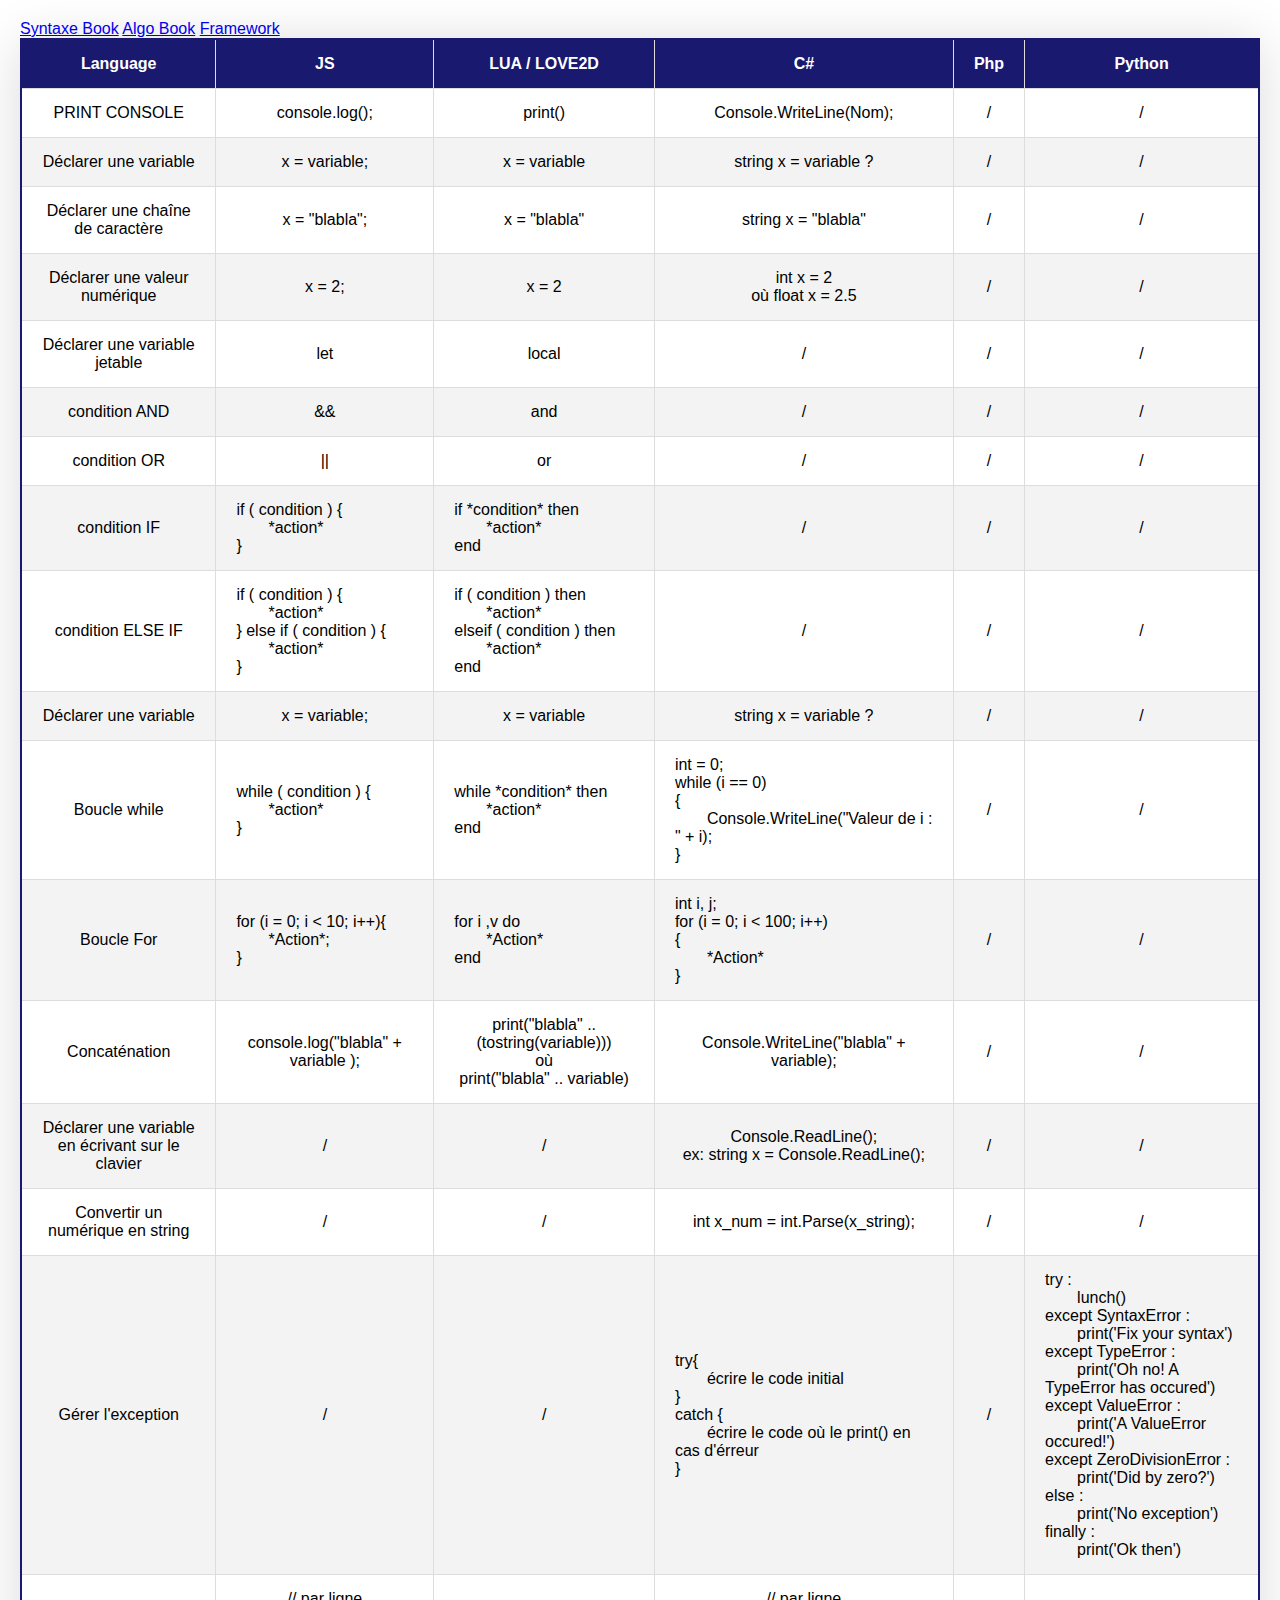
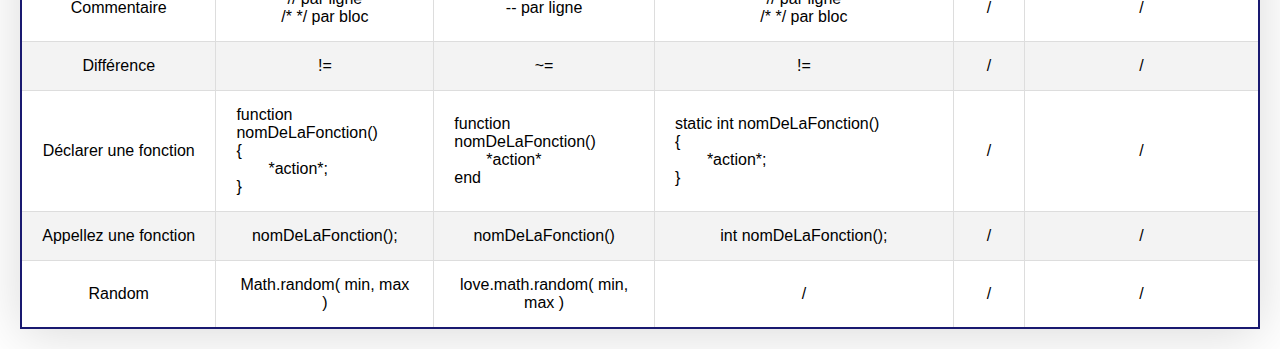
<file: index.html>
<!DOCTYPE html>
<html lang="en">
<head>
    <meta charset="UTF-8">
    <meta http-equiv="X-UA-Compatible" content="IE=edge">
    <meta name="viewport" content="width=device-width, initial-scale=1.0">
    <title>Code Book</title>
    <link rel="icon" type="image/x-icon" href="https://img.icons8.com/ios/50/000000/informatics-book.png">
    <link rel="stylesheet" type="text/css" href="table.css">
</head>
<body>
    <div>
        <div id="liens">
            <a href="#">Syntaxe Book</a>
            <a href="algo.html">Algo Book</a>
            <a href="framework.html">Framework</a>
        </div>
        <table class="table-style">
            <thead>
                <tr>
                    <th>Language</th>
                    <th>JS</th>
                    <th>LUA / LOVE2D</th>
                    <th>C#</th>
                    <th>Php</th>
                    <th>Python</th>
                </tr>
            </thead>
            

            <tbody>
                <tr>
                    <td>PRINT CONSOLE</td>
                    <td>console.log();</td>
                    <td>print()</td>
                    <td>Console.WriteLine(Nom);</td>
                    <td>/</td>
                    <td>/</td>
                </tr>
                <tr>
                    <td>Déclarer une variable </td>
                    <td>x = variable;</td>
                    <td>x = variable</td>
                    <td>string x = variable ?</td>
                    <td>/</td>
                    <td>/</td>
                </tr>
                <tr>
                    <td>Déclarer une chaîne de caractère </td>
                    <td>x = "blabla";</td>
                    <td>x = "blabla"</td>
                    <td>string x = "blabla"</td>
                    <td>/</td>
                    <td>/</td>
                </tr>
                <tr>
                    <td>Déclarer une valeur numérique </td>
                    <td>x = 2;</td>
                    <td>x = 2</td>
                    <td>int x = 2 <br>
                        où
                        float x = 2.5</td>
                    <td>/</td>
                    <td>/</td>
                </tr>
                <tr>
                    <td>Déclarer une variable jetable</td>
                    <td>let</td>
                    <td>local</td>
                    <td>/</td>
                    <td>/</td>
                    <td>/</td>
                </tr>
                <tr>
                    <td>condition AND</td>
                    <td>&&</td>
                    <td>and</td>
                    <td>/</td>
                    <td>/</td>
                    <td>/</td>
                </tr>
                <tr>
                    <td>condition OR</td>
                    <td>||</td>
                    <td>or</td>
                    <td>/</td>
                    <td>/</td>
                    <td>/</td>
                </tr>
                <tr>
                    <td>condition IF</td>
                    <td style="text-align: left;">if ( condition ) {<br>
                        <span class="marge">*action*</span><br>
                    }</td>
                    <td style="text-align: left;">if *condition* then<br>
                        <span class="marge">*action*</span><br>
                    end</td>
                    <td>/</td>
                    <td>/</td>
                    <td>/</td>
                </tr>
                <tr>
                    <td>condition ELSE IF</td>
                    <td style="text-align: left;">if ( condition ) {<br>
                        <span class="marge">*action*</span><br>
                    } else if ( condition ) {<br>
                        <span class="marge">*action*</span><br>
                    }</td>
                    <td style="text-align: left;">if ( condition ) then<br>
                        <span class="marge">*action*</span><br>
                    elseif ( condition ) then<br>
                        <span class="marge">*action*</span><br>
                    end</td>
                    <td>/</td>
                    <td>/</td>
                    <td>/</td>
                </tr>
                <tr>
                    <td>Déclarer une variable </td>
                    <td>x = variable;</td>
                    <td>x = variable</td>
                    <td>string x = variable ?</td>
                    <td>/</td>
                    <td>/</td>
                </tr>
                <tr>
                    <td>Boucle while</td>
                    <td style="text-align: left;">while ( condition ) {<br>
                        <span class="marge">*action*</span><br>
                    }</td>
                    <td style="text-align: left;">while *condition* then<br>
                        <span class="marge">*action*</span><br>
                    end</td>
                    <td style="text-align: left;">int = 0;<br>
                        while (i == 0)<br>
                        {<br>
                        <span class="marge">Console.WriteLine("Valeur de i : " + i);</span><br>
                        }
                    </td>
                    <td>/</td>
                    <td>/</td>
                </tr>
                <tr>
                    <td>Boucle For</td>
                    <td style="text-align: left;">for (i = 0; i < 10; i++){<br>
                        <span class="marge">*Action*;</span><br>
                        }
                    </td>
                    <td style="text-align: left;">for i ,v do<br>
                        <span class="marge">*Action*</span><br>
                        end
                    </td>
                    <td style="text-align: left;">int i, j;<br>
                        for (i = 0; i < 100; i++)<br>
                        {<br>
                        <span class="marge">*Action*</span><br>
                        }
                    </td>
                    <td>/</td>
                    <td>/</td>
                </tr>
                <tr>
                    <td>Concaténation</td>
                    <td>console.log("blabla" + variable );</td>
                    <td>print("blabla" .. (tostring(variable)))<br>
                    où <br>
                    print("blabla" .. variable)</td>
                    <td>Console.WriteLine("blabla" + variable);</td>
                    <td>/</td>
                    <td>/</td>
                </tr>
                <tr>
                    <td>Déclarer une variable <br>
                    en écrivant sur le clavier</td>
                    <td>/</td>
                    <td>/</td>
                    <td>Console.ReadLine(); <br>
                    ex: string x = Console.ReadLine();</td>
                    <td>/</td>
                    <td>/</td>
                </tr>
                <tr>
                    <td>Convertir un numérique en string</td>
                    <td>/</td>
                    <td>/</td>
                    <td>int x_num = int.Parse(x_string);</td>
                    <td>/</td>
                    <td>/</td>
                </tr>
                <tr>
                    <td>Gérer l'exception</td>
                    <td>/</td>
                    <td>/</td>
                    <td style="text-align: left;">try{<br>
                        <span class="marge">écrire le code initial</span><br>
                        }<br>
                    catch {<br>
                        <span class="marge">écrire le code où le print() en cas d'érreur</span><br>
                    }</td>
                    <td>/</td>
                    <td style="text-align: left;">try :<br>
                        <span class="marge">lunch()</span><br>
                    except SyntaxError :<br>
                    <span class="marge">print('Fix your syntax')</span><br>
                    except TypeError :<br>
                    <span class="marge">print('Oh no! A TypeError has occured')</span><br>
                    except ValueError :<br>
                    <span class="marge">print('A ValueError occured!')</span><br>
                    except ZeroDivisionError :<br>
                    <span class="marge">print('Did by zero?')</span><br>
                    else :<br>
                    <span class="marge">print('No exception')</span><br>
                    finally :<br>
                    <span class="marge">print('Ok then')</span></td>
                </tr>
                <tr>
                    <td>Commentaire</td>
                    <td> // par ligne <br>
                        /* */ par bloc  </td>
                    <td>-- par ligne</td>
                    <td>// par ligne <br>
                        /* */ par bloc</td>
                    <td>/</td>
                    <td>/</td>
                </tr>
                <tr>
                    <td>Différence</td>
                    <td>!=</td>
                    <td>~=</td>
                    <td>!=</td>
                    <td>/</td>
                    <td>/</td>
                </tr>
                <tr>
                    <td>Déclarer une fonction</td>
                    <td style="text-align: left;">function nomDeLaFonction()<br>
                        {<br>
                        <span class="marge">*action*;</span><br>
                        }</td>
                    <td style="text-align: left;">function nomDeLaFonction()<br>
                        <span class="marge">*action*</span><br>
                        end</td>
                    <td style="text-align: left;">static int nomDeLaFonction()<br>
                        {<br>
                        <span class="marge">*action*;</span><br>
                        }</td>
                    <td>/</td>
                    <td>/</td>
                </tr>
                <tr>
                    <td>Appellez une fonction</td>
                    <td>nomDeLaFonction();</td>
                    <td>nomDeLaFonction()</td>
                    <td>int nomDeLaFonction();</td>
                    <td>/</td>
                    <td>/</td>
                </tr>
                <tr>
                    <td>Random</td>
                    <td>Math.random( min, max )</td>
                    <td>love.math.random( min, max )</td>
                    <td>/</td>
                    <td>/</td>
                    <td>/</td>
                </tr>
            </tbody>
        </table>
    </div>
</body>
</html>
</file>
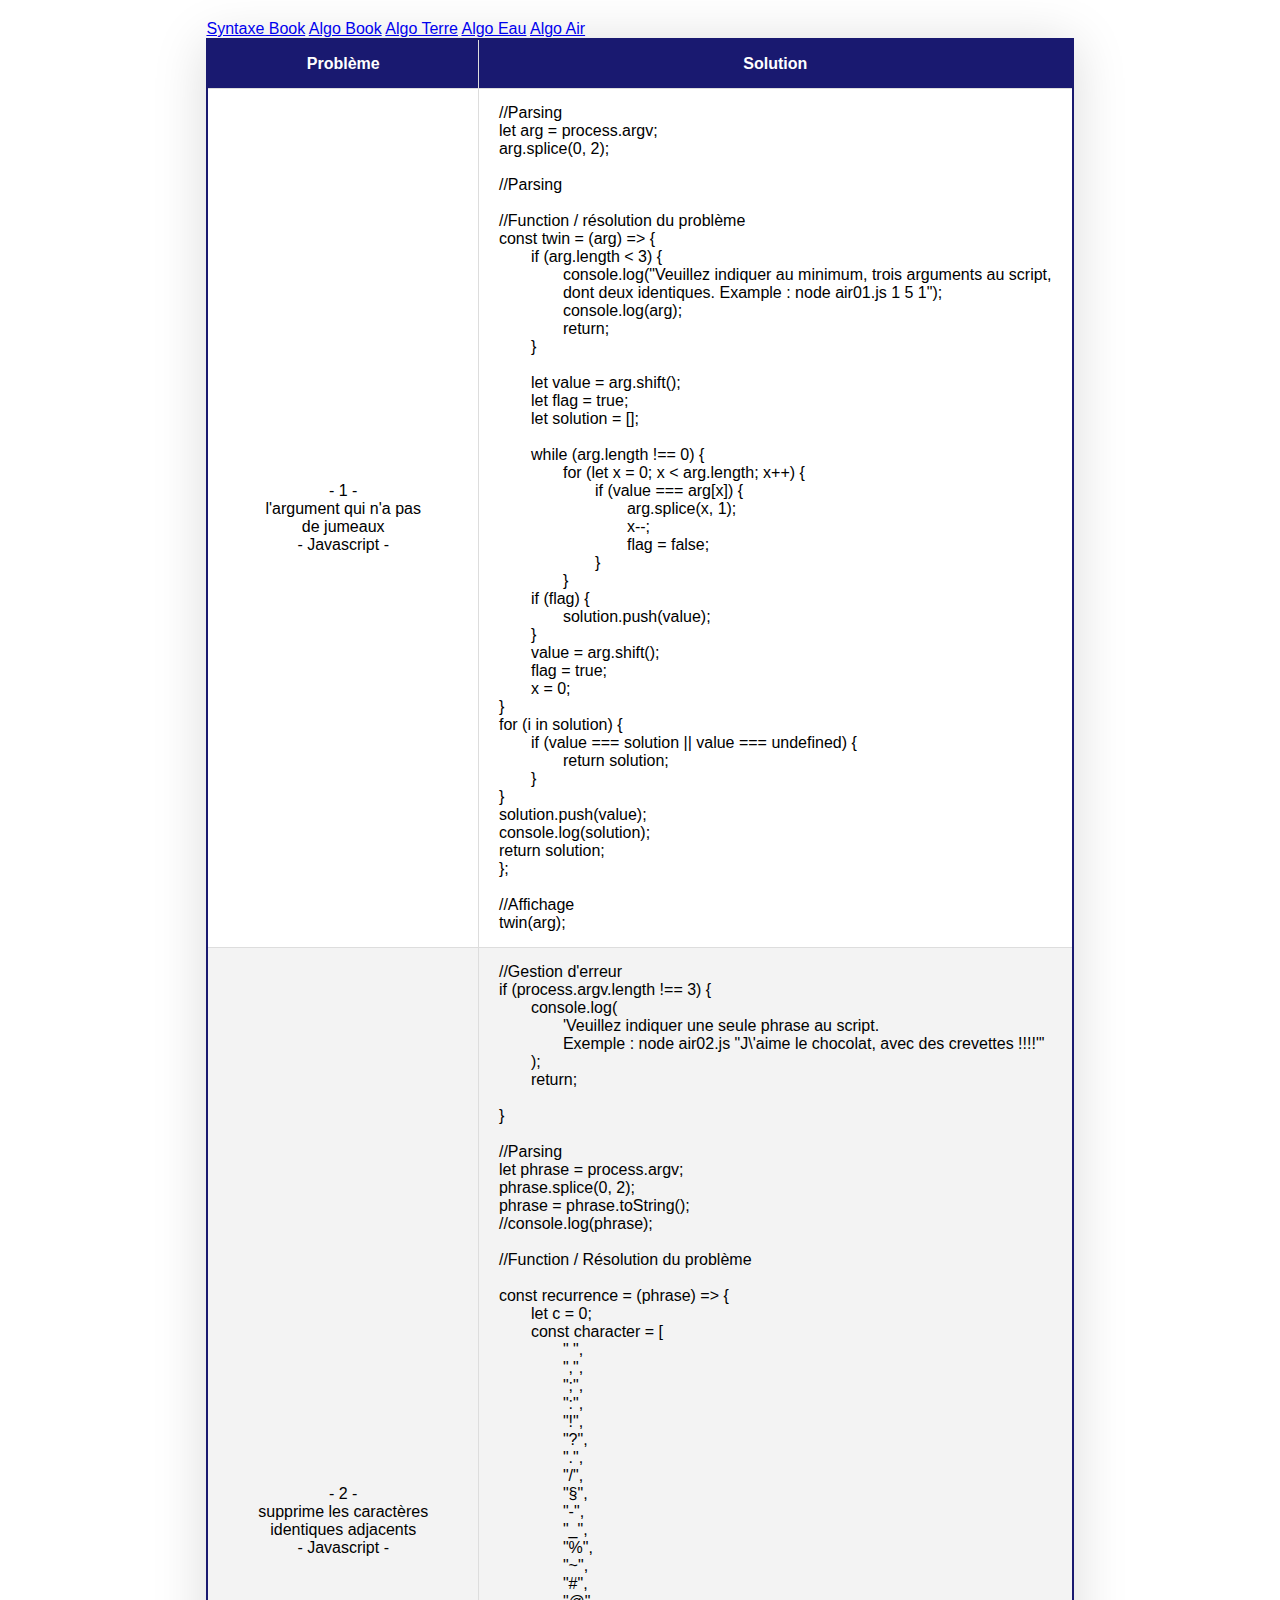
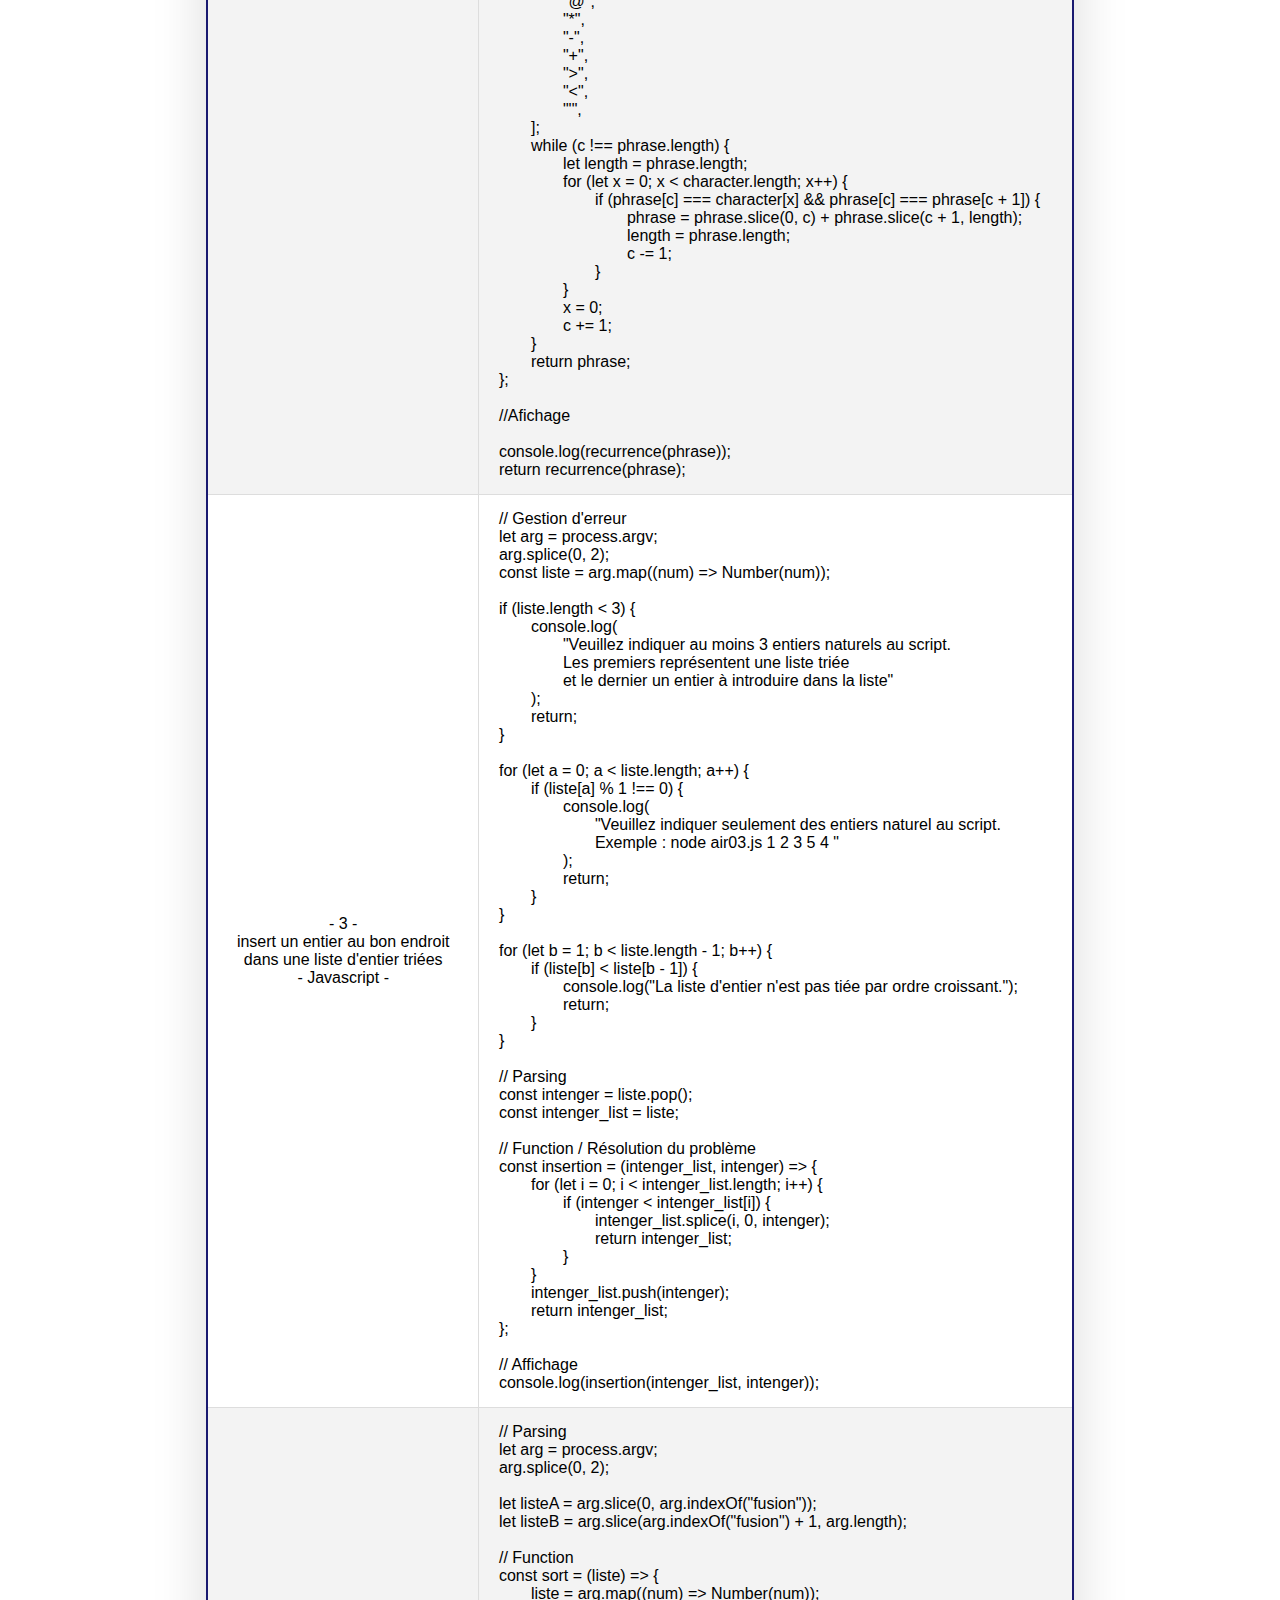
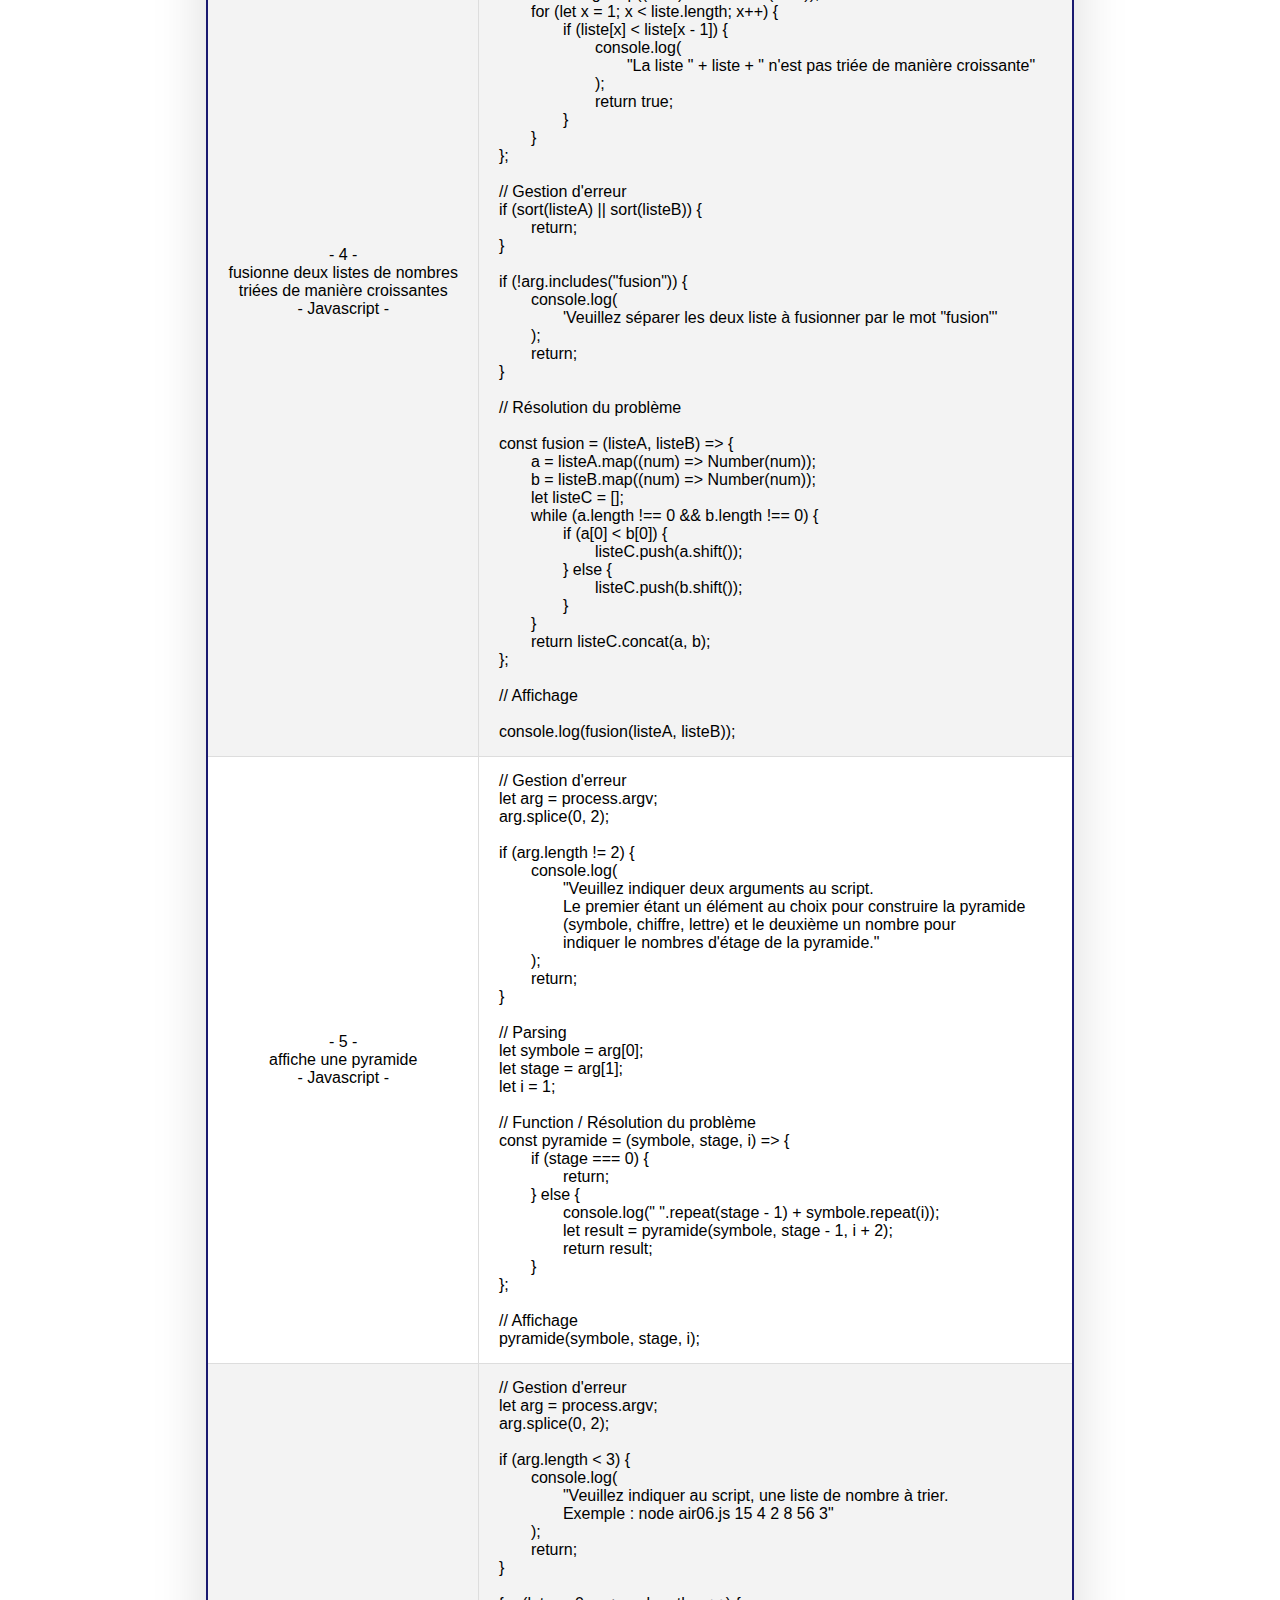
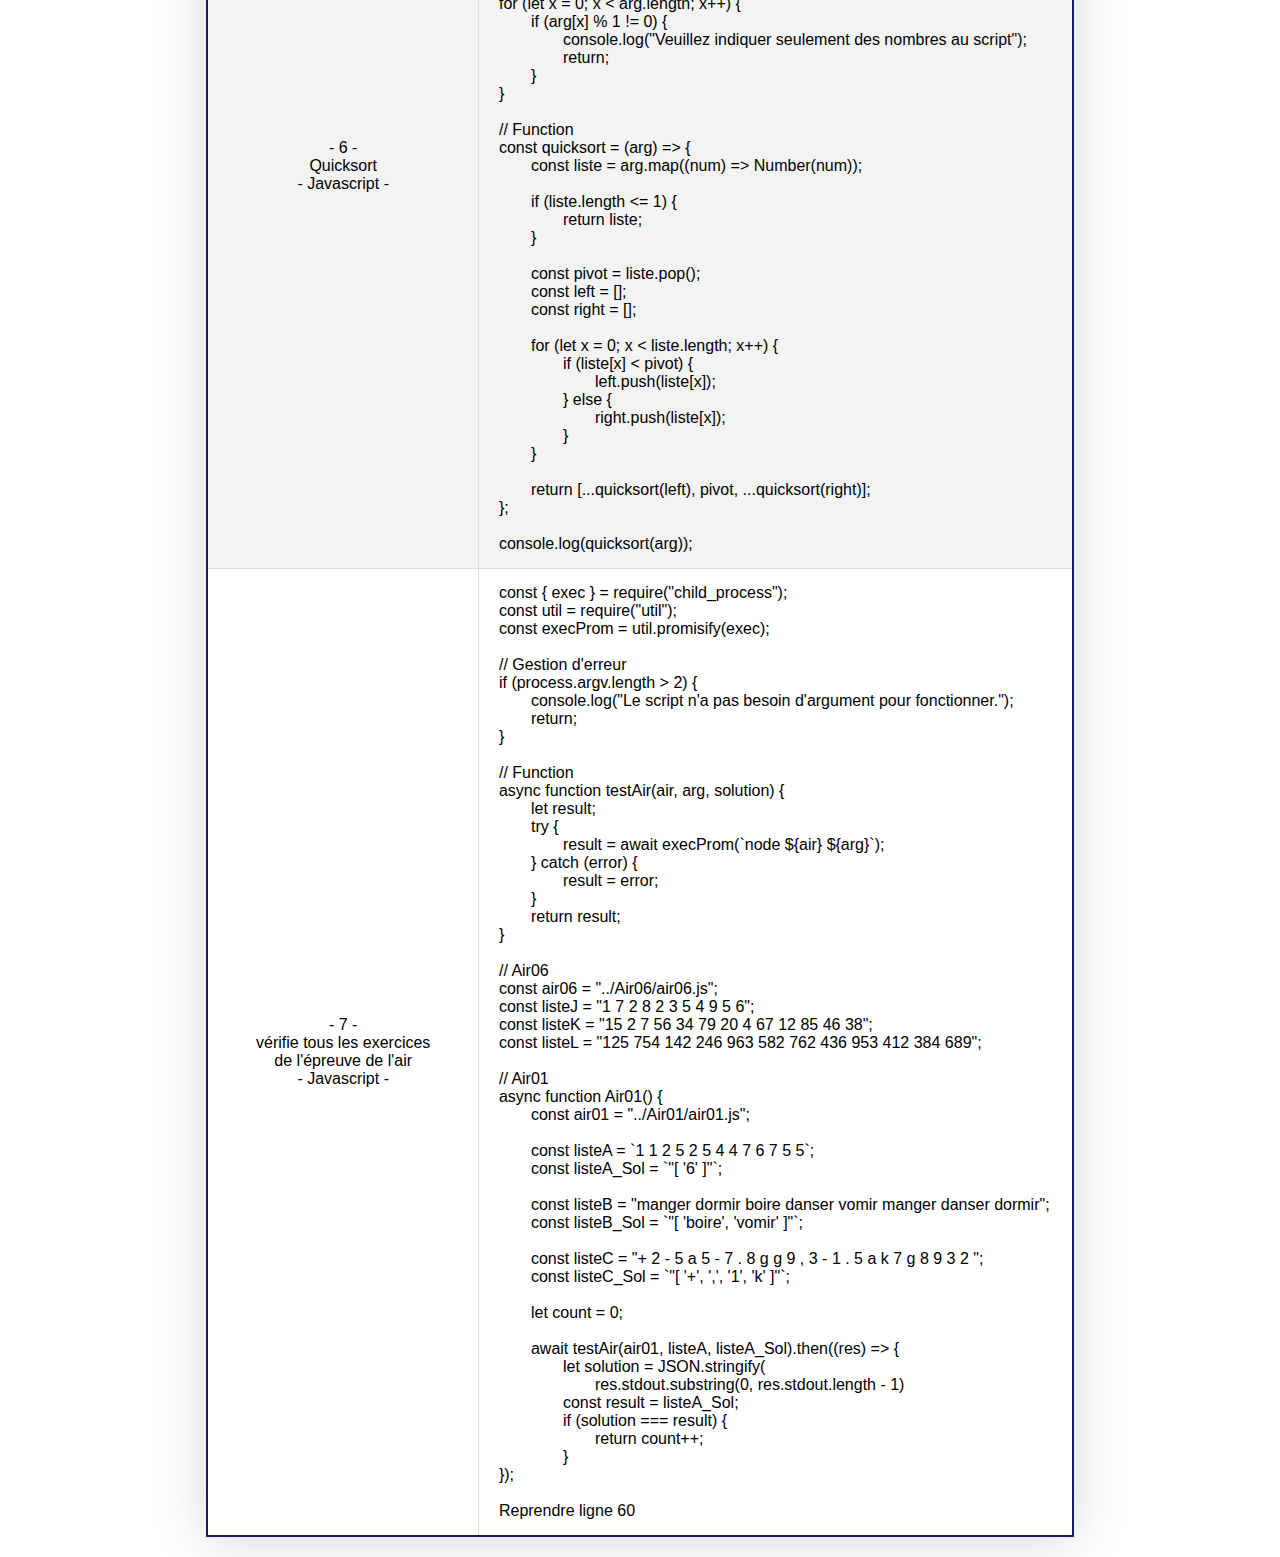
<file: air.html>
<!DOCTYPE html>
<html lang="en">
<head>
    <meta charset="UTF-8">
    <meta http-equiv="X-UA-Compatible" content="IE=edge">
    <meta name="viewport" content="width=device-width, initial-scale=1.0">
    <title>Code Book</title>
    <link rel="icon" type="image/x-icon" href="https://img.icons8.com/ios/50/000000/informatics-book.png">
    <link rel="stylesheet" type="text/css" href="table.css">
</head>
<body>
    <div>
        <div id="liens">
            <a href="index.html">Syntaxe Book</a>
            <a href="algo.html">Algo Book</a>
            <a href="terre.html">Algo Terre</a>
            <a href="eau.html">Algo Eau</a>
            <a href="#">Algo Air</a>
        </div>
        <table class="table-style">
            <thead>
                <tr>
                    <th>Problème</th>
                    <th>Solution</th>
                </tr>
            </thead>
            <tbody>
                <tr>
                    <td>- 1 -<br>l'argument qui n'a pas <br> de jumeaux<br> - Javascript -</td>
                    <td style="text-align: left;">//Parsing<br>
                        let arg = process.argv;<br>
                        arg.splice(0, 2);<br>
                        <br>
                        //Parsing<br>
                        <br>
                        //Function / résolution du problème<br>
                        const twin = (arg) => {<br>
                            <span class="marge">if (arg.length < 3) {</span><br>
                                <span class="marge"><span class="marge">console.log("Veuillez indiquer au minimum, trois arguments au script,</span></span><br>
                                <span class="marge"><span class="marge"> dont deux identiques. Example : node air01.js 1 5 1");</span></span><br>
                                <span class="marge"><span class="marge">console.log(arg);</span></span><br>
                                <span class="marge"><span class="marge">return;</span></span><br>
                            <span class="marge">}</span><br>
                            <br>
                            <span class="marge">let value = arg.shift();</span><br>
                            <span class="marge">let flag = true;</span><br>
                            <span class="marge">let solution = [];</span><br>
                            <br>
                            <span class="marge">while (arg.length !== 0) {</span><br>
                                <span class="marge"><span class="marge">for (let x = 0; x < arg.length; x++) {</span></span><br>
                                    <span class="marge"><span class="marge"><span class="marge">if (value === arg[x]) {</span></span></span><br>
                                        <span class="marge"><span class="marge"><span class="marge"><span class="marge">arg.splice(x, 1);</span></span></span></span><br>
                                        <span class="marge"><span class="marge"><span class="marge"><span class="marge">x--;</span></span></span></span><br>
                                        <span class="marge"><span class="marge"><span class="marge"><span class="marge">flag = false;</span></span></span></span><br>
                                    <span class="marge"><span class="marge"><span class="marge">}</span></span></span><br>
                                <span class="marge"><span class="marge">}</span></span><br>
                            <span class="marge">if (flag) {</span><br>
                                <span class="marge"><span class="marge">solution.push(value);</span></span><br>
                            <span class="marge">}</span><br>
                            <span class="marge">value = arg.shift();</span><br>
                            <span class="marge">flag = true;</span><br>
                            <span class="marge">x = 0;</span><br>
                        }<br>
                        for (i in solution) {<br>
                            <span class="marge">if (value === solution || value === undefined) {</span><br>
                                <span class="marge"><span class="marge">return solution;</span></span><br>
                            <span class="marge">}</span><br>
                        }<br>
                        solution.push(value);<br>
                        console.log(solution);<br>
                        return solution;<br>
                    };<br>
                    <br>
                    //Affichage<br>
                    twin(arg);<br>
                    </td>
                </tr>
                <tr>
                    <td>- 2 -<br>supprime les caractères<br>identiques adjacents<br> - Javascript -</td>
                    <td style="text-align: left;">//Gestion d'erreur<br>
                        if (process.argv.length !== 3) {<br>
                            <span class="marge">console.log(</span><br>
                                <span class="marge"><span class="marge">'Veuillez indiquer une seule phrase au script.</span></span><br>
                                <span class="marge"><span class="marge"> Exemple : node air02.js "J\'aime le chocolat, avec des crevettes !!!!"'</span></span><br>
                            <span class="marge">);</span><br>
                            <span class="marge">return;</span><br>
                        <br>
                        }<br>
                        <br>
                        //Parsing<br>
                        let phrase = process.argv;<br>
                        phrase.splice(0, 2);<br>
                        phrase = phrase.toString();<br>
                        //console.log(phrase);<br>
                        <br>
                        //Function / Résolution du problème<br>
                        <br>
                        const recurrence = (phrase) => {<br>
                            <span class="marge">let c = 0;</span><br>
                            <span class="marge">const character = [</span><br>
                                <span class="marge"><span class="marge">" ",</span></span><br>
                                <span class="marge"><span class="marge">",",</span></span><br>
                                <span class="marge"><span class="marge">";",</span></span><br>
                                <span class="marge"><span class="marge">":",</span></span><br>
                                <span class="marge"><span class="marge">"!",</span></span><br>
                                <span class="marge"><span class="marge">"?",</span></span><br>
                                <span class="marge"><span class="marge">".",</span></span><br>
                                <span class="marge"><span class="marge">"/",</span></span><br>
                                <span class="marge"><span class="marge">"§",</span></span><br>
                                <span class="marge"><span class="marge">"-",</span></span><br>
                                <span class="marge"><span class="marge">"_",</span></span><br>
                                <span class="marge"><span class="marge">"%",</span></span><br>
                                <span class="marge"><span class="marge">"~",</span></span><br>
                                <span class="marge"><span class="marge">"#",</span></span><br>
                                <span class="marge"><span class="marge">"@",</span></span><br>
                                <span class="marge"><span class="marge">"*",</span></span><br>
                                <span class="marge"><span class="marge">"-",</span></span><br>
                                <span class="marge"><span class="marge">"+",</span></span><br>
                                <span class="marge"><span class="marge">">",</span></span><br>
                                <span class="marge"><span class="marge">"<",</span></span><br>
                                <span class="marge"><span class="marge">"'",</span></span><br>
                            <span class="marge">];</span><br>
                            <span class="marge">while (c !== phrase.length) {</span><br>
                                <span class="marge"><span class="marge">let length = phrase.length;</span></span><br>
                                <span class="marge"><span class="marge">for (let x = 0; x < character.length; x++) {</span></span><br>
                                    <span class="marge"><span class="marge"><span class="marge">if (phrase[c] === character[x] && phrase[c] === phrase[c + 1]) {</span></span></span><br>
                                        <span class="marge"><span class="marge"><span class="marge"><span class="marge">phrase = phrase.slice(0, c) + phrase.slice(c + 1, length);</span></span></span></span><br>
                                        <span class="marge"><span class="marge"><span class="marge"><span class="marge">length = phrase.length;</span></span></span></span><br>
                                        <span class="marge"><span class="marge"><span class="marge"><span class="marge">c -= 1;</span></span></span></span><br>
                                    <span class="marge"><span class="marge"><span class="marge">}</span></span></span><br>
                                <span class="marge"><span class="marge">}</span></span><br>
                                <span class="marge"><span class="marge">x = 0;</span></span><br>
                                <span class="marge"><span class="marge">c += 1;</span></span><br>
                            <span class="marge">}</span><br>
                            <span class="marge">return phrase;</span><br>
                        };<br>
                        <br>
                        //Afichage<br>
                        <br>
                        console.log(recurrence(phrase));<br>
                        return recurrence(phrase);<br>
                    </td>
                </tr>
                <tr>
                    <td>- 3 -<br>insert un entier au bon endroit<br>dans une liste d'entier triées<br> - Javascript -</td>
                    <td style="text-align: left;">// Gestion d'erreur<br>
                        let arg = process.argv;<br>
                        arg.splice(0, 2);<br>
                        const liste = arg.map((num) => Number(num));<br>
                        <br>
                        if (liste.length < 3) {<br>
                            <span class="marge">console.log(</span><br>
                                <span class="marge"><span class="marge">"Veuillez indiquer au moins 3 entiers naturels au script. </span></span><br>
                                <span class="marge"><span class="marge">Les premiers représentent une liste triée</span></span><br>
                                <span class="marge"><span class="marge">et le dernier un entier à introduire dans la liste"</span></span><br>
                            <span class="marge">);</span><br>
                            <span class="marge">return;</span><br>
                        }<br>
                        <br>
                        for (let a = 0; a < liste.length; a++) {<br>     
                            <span class="marge">if (liste[a] % 1 !== 0) {</span><br>     
                                <span class="marge"><span class="marge">console.log(</span></span><br>        
                                    <span class="marge"><span class="marge"><span class="marge">"Veuillez indiquer seulement des entiers naturel au script.</span></span></span><br>
                                    <span class="marge"><span class="marge"><span class="marge">Exemple : node air03.js 1 2 3 5 4 "</span></span></span><br>
                                <span class="marge"><span class="marge">);</span></span><br>   
                                <span class="marge"><span class="marge">return;</span></span><br>  
                            <span class="marge">}</span><br>   
                        }<br>
                        <br>
                        for (let b = 1; b < liste.length - 1; b++) {<br>
                            <span class="marge">if (liste[b] < liste[b - 1]) {</span><br>  
                                <span class="marge"><span class="marge">console.log("La liste d'entier n'est pas tiée par ordre croissant.");</span></span><br>   
                                <span class="marge"><span class="marge">return;</span></span><br>  
                            <span class="marge">}</span><br>   
                        }<br>
                        <br>
                        // Parsing<br>
                        const intenger = liste.pop();<br>
                        const intenger_list = liste;<br>
                        <br>
                        // Function / Résolution du problème<br>
                        const insertion = (intenger_list, intenger) => {<br>
                            <span class="marge">for (let i = 0; i < intenger_list.length; i++) {</span><br>  
                                <span class="marge"><span class="marge">if (intenger < intenger_list[i]) {</span></span><br>         
                                    <span class="marge"><span class="marge"><span class="marge">intenger_list.splice(i, 0, intenger);</span></span></span><br>   
                                    <span class="marge"><span class="marge"><span class="marge">return intenger_list;</span></span></span><br>  
                                <span class="marge"><span class="marge">}</span></span><br>   
                            <span class="marge">}</span><br>     
                            <span class="marge">intenger_list.push(intenger);</span><br>   
                            <span class="marge">return intenger_list;</span><br>   
                        };<br>
                        <br>
                        // Affichage<br>
                        console.log(insertion(intenger_list, intenger));<br>
                    </td>
                </tr>
                <tr>
                    <td>- 4 -<br>fusionne deux listes de nombres<br>triées de manière croissantes<br> - Javascript -</td>
                    <td style="text-align: left;">// Parsing<br>
                        let arg = process.argv;<br>
                        arg.splice(0, 2);<br>
                        <br>
                        let listeA = arg.slice(0, arg.indexOf("fusion"));<br>
                        let listeB = arg.slice(arg.indexOf("fusion") + 1, arg.length);<br>
                        <br>
                        // Function<br>
                        const sort = (liste) => {<br>
                            <span class="marge">liste = arg.map((num) => Number(num));</span><br>   
                            <span class="marge">for (let x = 1; x < liste.length; x++) {</span><br>   
                                <span class="marge"><span class="marge">if (liste[x] < liste[x - 1]) {</span></span><br>    
                                    <span class="marge"><span class="marge"><span class="marge">console.log(</span></span></span><br>  
                                        <span class="marge"><span class="marge"><span class="marge"><span class="marge">"La liste " + liste + " n'est pas triée de manière croissante"</span></span></span></span><br>
                                    <span class="marge"><span class="marge"><span class="marge">);</span></span></span><br>  
                                    <span class="marge"><span class="marge"><span class="marge">return true;</span></span></span><br>  
                                <span class="marge"><span class="marge">}</span></span><br>    
                            <span class="marge">}</span><br>  
                        };<br>
                        <br>
                        // Gestion d'erreur<br>
                        if (sort(listeA) || sort(listeB)) {<br>
                            <span class="marge">return;</span><br>  
                        }<br>
                        <br>
                        if (!arg.includes("fusion")) {<br>
                            <span class="marge">console.log(</span><br>  
                                <span class="marge"><span class="marge">'Veuillez séparer les deux liste à fusionner par le mot "fusion"'</span></span><br>    
                            <span class="marge">);</span><br>    
                            <span class="marge">return;</span><br>  
                        }<br>
                        <br>
                        // Résolution du problème<br>
                        <br>
                        const fusion = (listeA, listeB) => {<br>
                            <span class="marge">a = listeA.map((num) => Number(num));</span><br>  
                            <span class="marge">b = listeB.map((num) => Number(num));</span><br>  
                            <span class="marge">let listeC = [];</span><br>  
                            <span class="marge">while (a.length !== 0 && b.length !== 0) {</span><br>  
                                <span class="marge"><span class="marge">if (a[0] < b[0]) {</span></span><br>  
                                    <span class="marge"><span class="marge"><span class="marge">listeC.push(a.shift());</span></span></span><br>  
                                <span class="marge"><span class="marge">} else {</span></span><br>  
                                    <span class="marge"><span class="marge"><span class="marge">listeC.push(b.shift());</span></span></span><br>  
                                <span class="marge"><span class="marge">}</span></span><br>  
                            <span class="marge">}</span><br>  
                            <span class="marge">return listeC.concat(a, b);</span><br>  
                        };<br>
                        <br>
                        // Affichage<br>
                        <br>
                        console.log(fusion(listeA, listeB));<br>
                    </td>
                </tr>
                <tr>
                    <td>- 5 -<br>affiche une pyramide<br> - Javascript -</td>
                    <td style="text-align: left;">// Gestion d'erreur<br>
                        let arg = process.argv;<br>
                        arg.splice(0, 2);<br>
                        <br>
                        if (arg.length != 2) {<br>
                            <span class="marge">console.log(</span><br>  
                                <span class="marge"><span class="marge">"Veuillez indiquer deux arguments au script. </span></span><br>  
                                <span class="marge"><span class="marge">Le premier étant un élément au choix pour construire la pyramide</span></span><br> 
                                <span class="marge"><span class="marge">(symbole, chiffre, lettre) et le deuxième un nombre pour</span></span><br>   
                                <span class="marge"><span class="marge">indiquer le nombres d'étage de la pyramide."</span></span><br>  
                            <span class="marge">);</span><br>  
                            <span class="marge">return;</span><br>  
                        }<br>
                        <br>
                        // Parsing<br>
                        let symbole = arg[0];<br>
                        let stage = arg[1];<br>
                        let i = 1;<br>
                        <br>
                        // Function / Résolution du problème<br>
                        const pyramide = (symbole, stage, i) => {<br>
                            <span class="marge">if (stage === 0) {</span><br>   
                                <span class="marge"><span class="marge">return;</span></span><br>  
                            <span class="marge">} else {</span><br>  
                                <span class="marge"><span class="marge">console.log(" ".repeat(stage - 1) + symbole.repeat(i));</span></span><br>  
                                <span class="marge"><span class="marge">let result = pyramide(symbole, stage - 1, i + 2);</span></span><br>  
                                <span class="marge"><span class="marge">return result;</span></span><br>  
                            <span class="marge">}</span><br>  
                        };<br>
                        <br>
                        // Affichage<br>
                        pyramide(symbole, stage, i);<br>
                    </td>
                </tr>
                <tr>
                    <td>- 6 -<br>Quicksort<br> - Javascript -</td>
                    <td style="text-align: left;">// Gestion d'erreur<br>
                        let arg = process.argv;<br>
                        arg.splice(0, 2);<br>
                        <br>
                        if (arg.length < 3) {<br>
                            <span class="marge">console.log(</span><br>  
                                <span class="marge"><span class="marge">"Veuillez indiquer au script, une liste de nombre à trier.</span></span><br>  
                                <span class="marge"><span class="marge">Exemple : node air06.js 15 4 2 8 56 3"</span></span><br>  
                            <span class="marge">);</span><br>  
                            <span class="marge">return;</span><br>  
                        }<br>
                        <br>
                        for (let x = 0; x < arg.length; x++) {<br>
                            <span class="marge">if (arg[x] % 1 != 0) {</span><br>   
                                <span class="marge"><span class="marge">console.log("Veuillez indiquer seulement des nombres au script");</span></span><br>  
                                <span class="marge"><span class="marge">return;</span></span><br>  
                            <span class="marge">}</span><br>   
                        }<br>
                        <br>
                        // Function<br>
                        const quicksort = (arg) => {<br>
                            <span class="marge">const liste = arg.map((num) => Number(num));</span><br>   
                            <br>
                            <span class="marge">if (liste.length <= 1) {</span><br>   
                                <span class="marge"><span class="marge">return liste;</span></span><br>  
                            <span class="marge">}</span><br>   
                            <br>
                            <span class="marge">const pivot = liste.pop();</span><br>   
                            <span class="marge">const left = [];</span><br>   
                            <span class="marge">const right = [];</span><br>   
                            <br>
                            <span class="marge">for (let x = 0; x < liste.length; x++) {</span><br>
                                <span class="marge"><span class="marge">if (liste[x] < pivot) {</span></span><br>
                                    <span class="marge"><span class="marge"><span class="marge">left.push(liste[x]);</span></span></span><br>  
                                <span class="marge"><span class="marge">} else {</span></span><br>
                                    <span class="marge"><span class="marge"><span class="marge">right.push(liste[x]);</span></span></span><br>  
                                <span class="marge"><span class="marge">}</span></span><br>
                            <span class="marge">}</span><br>    
                            <br>
                            <span class="marge">return [...quicksort(left), pivot, ...quicksort(right)];</span><br>    
                        };<br>
                        <br>
                        console.log(quicksort(arg));<br>
                    </td>
                </tr>
                <td>- 7 -<br>vérifie tous les exercices<br>de l'épreuve de l'air<br> - Javascript -</td>
                <td style="text-align: left;">const { exec } = require("child_process");<br>
                    const util = require("util");<br>
                    const execProm = util.promisify(exec);<br>
                    <br>
                    // Gestion d'erreur<br>
                    if (process.argv.length > 2) {<br>
                        <span class="marge">console.log("Le script n'a pas besoin d'argument pour fonctionner.");</span><br>    
                        <span class="marge">return;</span><br>    
                    }<br>
                    <br>
                    // Function<br>
                    async function testAir(air, arg, solution) {<br>
                        <span class="marge">let result;</span><br>    
                        <span class="marge">try {</span><br>    
                            <span class="marge"><span class="marge">result = await execProm(`node ${air} ${arg}`);</span></span><br>
                        <span class="marge">} catch (error) {</span><br>    
                            <span class="marge"><span class="marge">result = error;</span></span><br>
                        <span class="marge">}</span><br>    
                        <span class="marge">return result;</span><br>    
                    }<br>
                    <br>
                    // Air06<br>
                    const air06 = "../Air06/air06.js";<br>
                    const listeJ = "1 7 2 8 2 3 5 4 9 5 6";<br>
                    const listeK = "15 2 7 56 34 79 20 4 67 12 85 46 38";<br>
                    const listeL = "125 754 142 246 963 582 762 436 953 412 384 689";<br>
                    <br>
                    // Air01<br>
                    async function Air01() {<br>
                        <span class="marge">const air01 = "../Air01/air01.js";</span><br>   
                        <br>
                        <span class="marge">const listeA = `1 1 2 5 2 5 4 4 7 6 7 5 5`;</span><br>  
                        <span class="marge">const listeA_Sol = `"[ '6' ]"`;</span><br>  
                        <br>
                        <span class="marge">const listeB = "manger dormir boire danser vomir manger danser dormir";</span><br>  
                        <span class="marge">const listeB_Sol = `"[ 'boire', 'vomir' ]"`;</span><br>  
                        <br>
                        <span class="marge">const listeC = "+ 2 - 5 a 5 - 7 . 8 g g 9 , 3 - 1 . 5 a k 7 g 8 9 3 2 ";</span><br>  
                        <span class="marge">const listeC_Sol = `"[ '+', ',', '1', 'k' ]"`;</span><br>  
                        <br>
                        <span class="marge">let count = 0;</span><br>  
                        <br>
                        <span class="marge">await testAir(air01, listeA, listeA_Sol).then((res) => {</span><br>   
                            <span class="marge"><span class="marge">let solution = JSON.stringify(</span></span><br>
                                <span class="marge"><span class="marge"><span class="marge">res.stdout.substring(0, res.stdout.length - 1)</span></span></span><br>  
                            <span class="marge"><span class="marge">const result = listeA_Sol;</span></span><br>
                            <span class="marge"><span class="marge">if (solution === result) {</span></span><br>
                                <span class="marge"><span class="marge"><span class="marge">return count++;</span></span></span><br>  
                            <span class="marge"><span class="marge">}</span></span><br>
                        });<br>
                        <br>
                        Reprendre ligne 60<br>
                </td>
            </tr>
            </tbody>
        </table>
    </div>
</body>
</html>
</file>
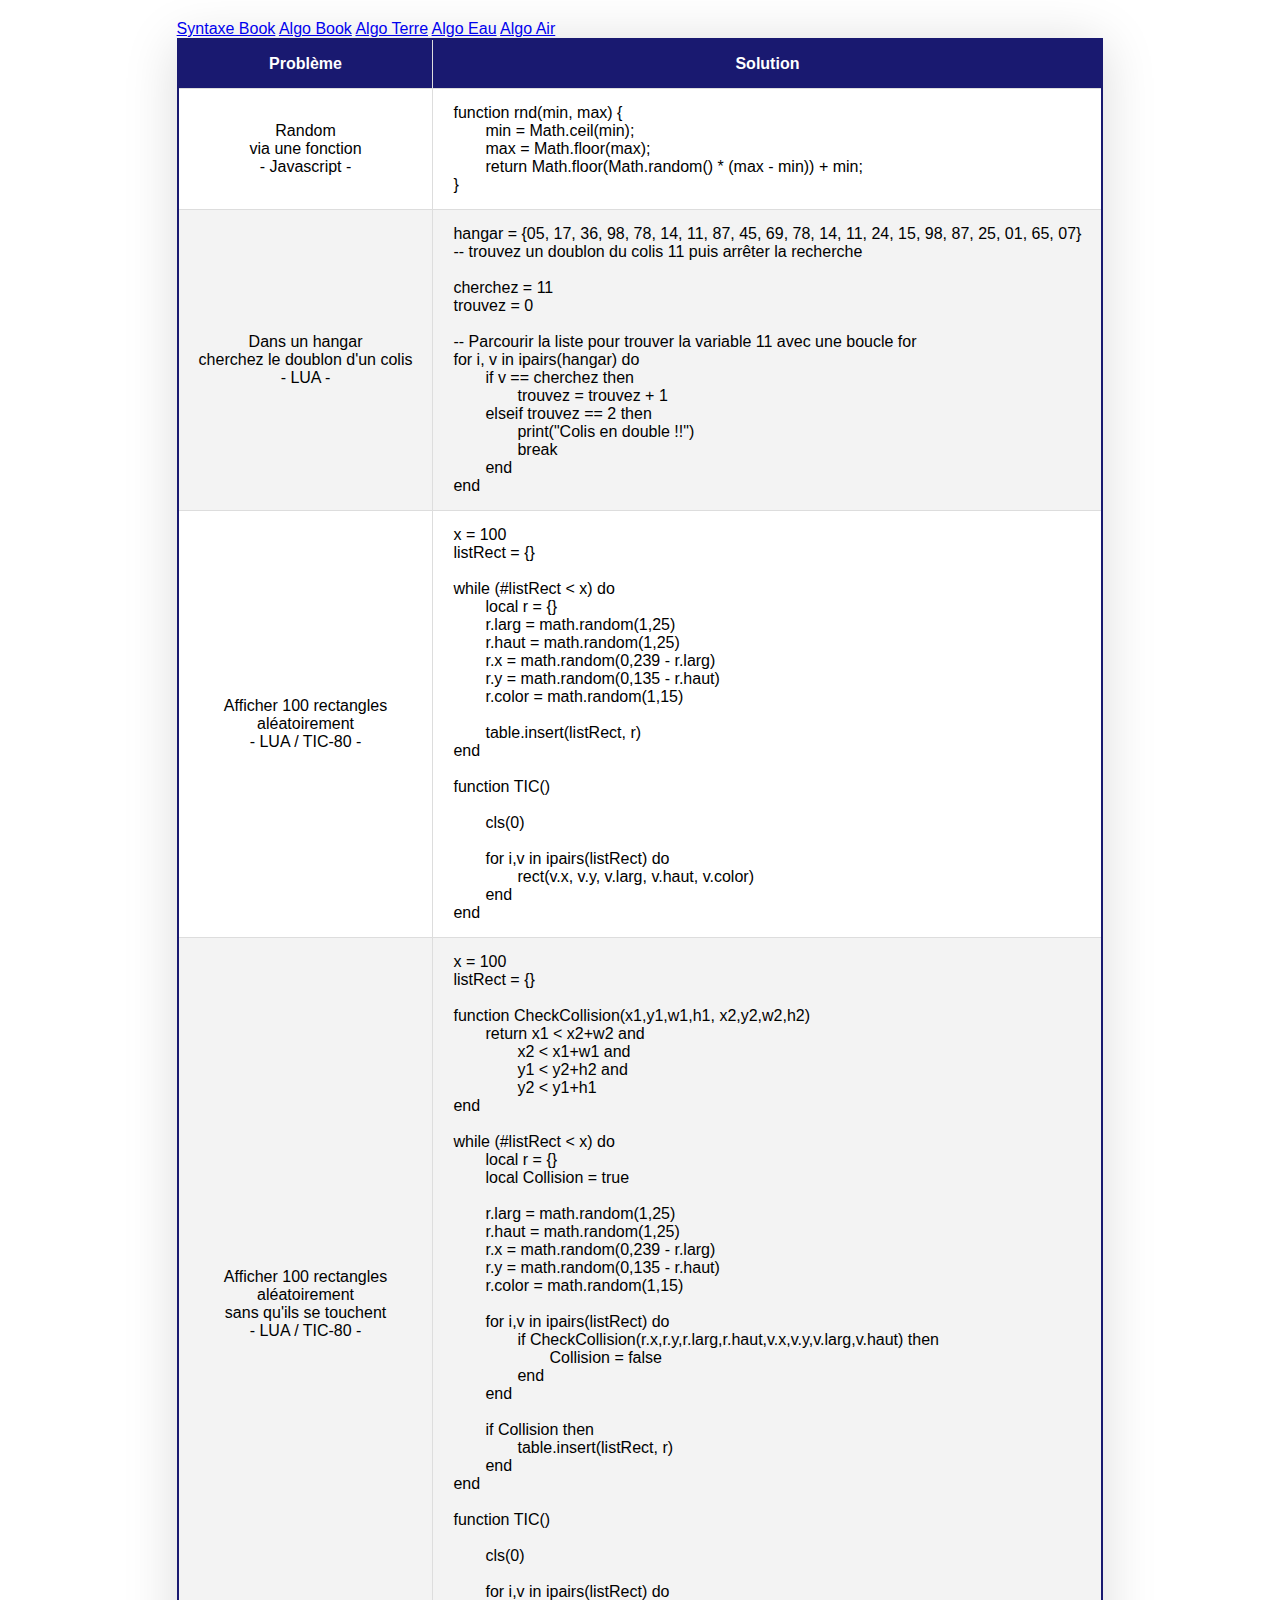
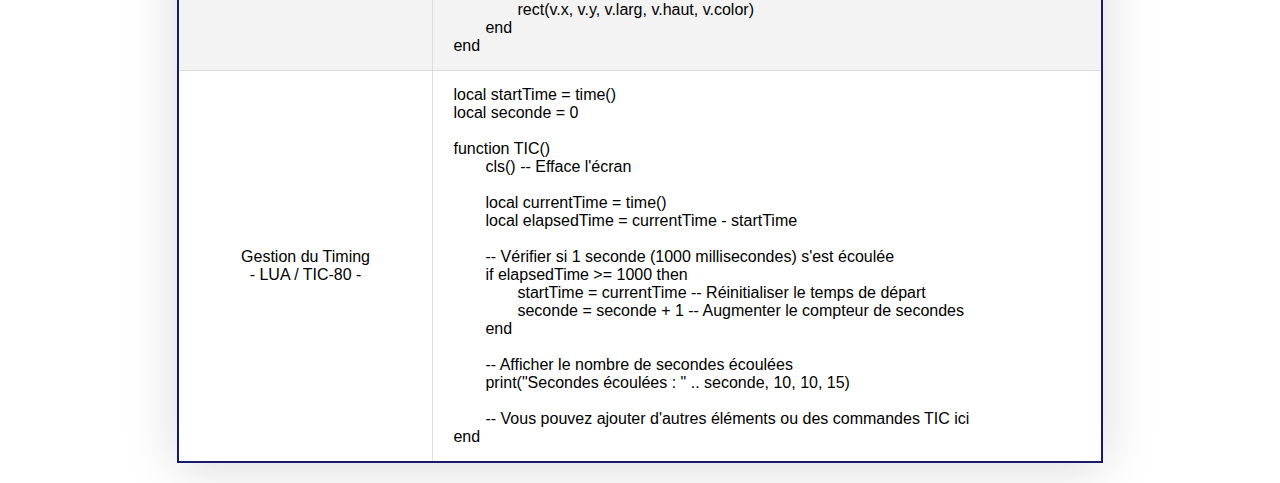
<file: algo.html>
<!DOCTYPE html>
<html lang="en">
<head>
    <meta charset="UTF-8">
    <meta http-equiv="X-UA-Compatible" content="IE=edge">
    <meta name="viewport" content="width=device-width, initial-scale=1.0">
    <title>Code Book</title>
    <link rel="icon" type="image/x-icon" href="https://img.icons8.com/ios/50/000000/informatics-book.png">
    <link rel="stylesheet" type="text/css" href="table.css">
</head>
<body>
    <div>
        <div id="liens">
            <a href="index.html">Syntaxe Book</a>
            <a href="#">Algo Book</a>
            <a href="terre.html">Algo Terre</a>
            <a href="eau.html">Algo Eau</a>
            <a href="air.html">Algo Air</a>
        </div>
        <table class="table-style">
            <thead>
                <tr>
                    <th>Problème</th>
                    <th>Solution</th>
                </tr>
            </thead>
            <tbody>
                <tr>
                    <td>Random <br> via une fonction<br> - Javascript -</td>
                    <td style="text-align: left;">function rnd(min, max) {<br>
                        <span class="marge">min = Math.ceil(min);</span><br>
                        <span class="marge">max = Math.floor(max);</span><br>
                        <span class="marge">return Math.floor(Math.random() * (max - min)) + min;</span><br>
                    }</td>
                </tr>
                <tr>
                    <td>Dans un hangar <br> cherchez le doublon d'un colis<br> - LUA -</td>
                    <td style="text-align: left;">hangar = {05, 17, 36, 98, 78, 14, 11, 87, 45, 69, 78, 14, 11, 24, 15, 98, 87, 25, 01, 65, 07}<br>
                        -- trouvez un doublon du colis 11 puis arrêter la recherche<br>
                        <br>
                        cherchez = 11 <br>
                        trouvez = 0<br>
                        <br>
                        -- Parcourir la liste pour trouver la variable 11 avec une boucle for<br>
                        for i, v in ipairs(hangar) do<br>
                        <span class="marge">if v == cherchez then</span><br>
                        <span class="marge"><span class="marge">trouvez = trouvez + 1</span></span><br>
                            <span class="marge">elseif trouvez == 2 then</span><br>
                                <span class="marge"><span class="marge">print("Colis en double !!")</span></span><br>
                                <span class="marge"><span class="marge"> break</span></span><br>
                            <span class="marge">end</span><br>
                        end
                    </td>
                </tr>
                <tr>
                    <td>Afficher 100 rectangles<br>aléatoirement<br> - LUA / TIC-80 -</td>
                    <td style="text-align: left;">x = 100<br>
                        listRect = {}<br>
                        <br>
                        while (#listRect < x) do<br>
                            <span class="marge">local r = {}</span><br>
                            <span class="marge">r.larg = math.random(1,25)</span><br>
                            <span class="marge">r.haut = math.random(1,25)</span><br>
                            <span class="marge">r.x = math.random(0,239 - r.larg)</span><br>
                            <span class="marge">r.y = math.random(0,135 - r.haut)</span><br>
                            <span class="marge">r.color = math.random(1,15) </span><br>
                        <br>
                            <span class="marge">table.insert(listRect, r)</span><br>
                        end<br>
                        <br>
                        function TIC()<br>
                        <br>
                            <span class="marge">cls(0)</span><br>
                            <br>
                            <span class="marge">for i,v in ipairs(listRect) do</span><br>
                                <span class="marge"><span class="marge">rect(v.x, v.y, v.larg, v.haut, v.color)</span></span><br>
                            <span class="marge">end</span><br>
                        end
                    </td>
                </tr>
                <tr>
                    <td>Afficher 100 rectangles<br>aléatoirement<br>sans qu'ils se touchent<br> - LUA / TIC-80 -</td>
                    <td style="text-align: left;">x = 100<br>
                        listRect = {}<br>
                        <br>
                        function CheckCollision(x1,y1,w1,h1, x2,y2,w2,h2)<br>
                        <span class="marge">return x1 < x2+w2 and</span><br>
                            <span class="marge"><span class="marge">x2 < x1+w1 and</span></span><br>
                            <span class="marge"><span class="marge">y1 < y2+h2 and</span></span><br>
                            <span class="marge"><span class="marge">y2 < y1+h1</span></span><br>
                        end<br>
                        <br>
                        while (#listRect < x) do<br>
                            <span class="marge">local r = {}</span><br>
                            <span class="marge">local Collision = true</span><br>
                            <br>
                            <span class="marge">r.larg = math.random(1,25)</span><br>
                            <span class="marge">r.haut = math.random(1,25)</span><br>
                            <span class="marge">r.x = math.random(0,239 - r.larg)</span><br>
                            <span class="marge">r.y = math.random(0,135 - r.haut)</span><br>
                            <span class="marge">r.color = math.random(1,15) </span><br>
                        <br>
                            <span class="marge">for i,v in ipairs(listRect) do</span><br>
                                <span class="marge"><span class="marge">if CheckCollision(r.x,r.y,r.larg,r.haut,v.x,v.y,v.larg,v.haut) then</span></span><br>
                                    <span class="marge"><span class="marge"><span class="marge">Collision = false</span></span></span><br>
                                <span class="marge"><span class="marge">end</span></span><br>
                            <span class="marge">end</span><br>
                            <br>
                            <span class="marge">if Collision then</span><br>
                                <span class="marge"><span class="marge">table.insert(listRect, r)</span></span><br>
                            <span class="marge">end</span><br>
                        end<br>
                        <br>
                        function TIC()<br>
                        <br>
                            <span class="marge">cls(0)</span><br>
                            <br>
                            <span class="marge">for i,v in ipairs(listRect) do</span><br>
                                <span class="marge"><span class="marge">rect(v.x, v.y, v.larg, v.haut, v.color)</span></span><br>
                            <span class="marge">end</span><br>
                        end
                    </td>
                </tr>
                <tr>
                    <td>Gestion du Timing<br> - LUA / TIC-80 -</td>
                    <td style="text-align: left;">local startTime = time()<br>
                        local seconde = 0<br>
                        <br>
                        function TIC()<br>
                            <span class="marge">cls()  -- Efface l'écran</span><br>
                            <br>
                            <span class="marge">local currentTime = time()</span><br>
                            <span class="marge">local elapsedTime = currentTime - startTime</span><br>
                            <br>
                            <span class="marge">-- Vérifier si 1 seconde (1000 millisecondes) s'est écoulée</span><br>
                            <span class="marge">if elapsedTime >= 1000 then </span><br>
                                <span class="marge"><span class="marge">startTime = currentTime  -- Réinitialiser le temps de départ</span></span><br>
                                <span class="marge"><span class="marge">seconde = seconde + 1  -- Augmenter le compteur de secondes</span></span><br>
                            <span class="marge">end</span><br>
                            <br>
                            <span class="marge">-- Afficher le nombre de secondes écoulées</span><br>
                            <span class="marge">print("Secondes écoulées : " .. seconde, 10, 10, 15)</span><br>
                            <br>
                            <span class="marge">-- Vous pouvez ajouter d'autres éléments ou des commandes TIC ici</span><br>
                        end<br>
                        
                    </td>
                </tr>
            </tbody>
        </table>
    </div>
</body>
</html>
</file>
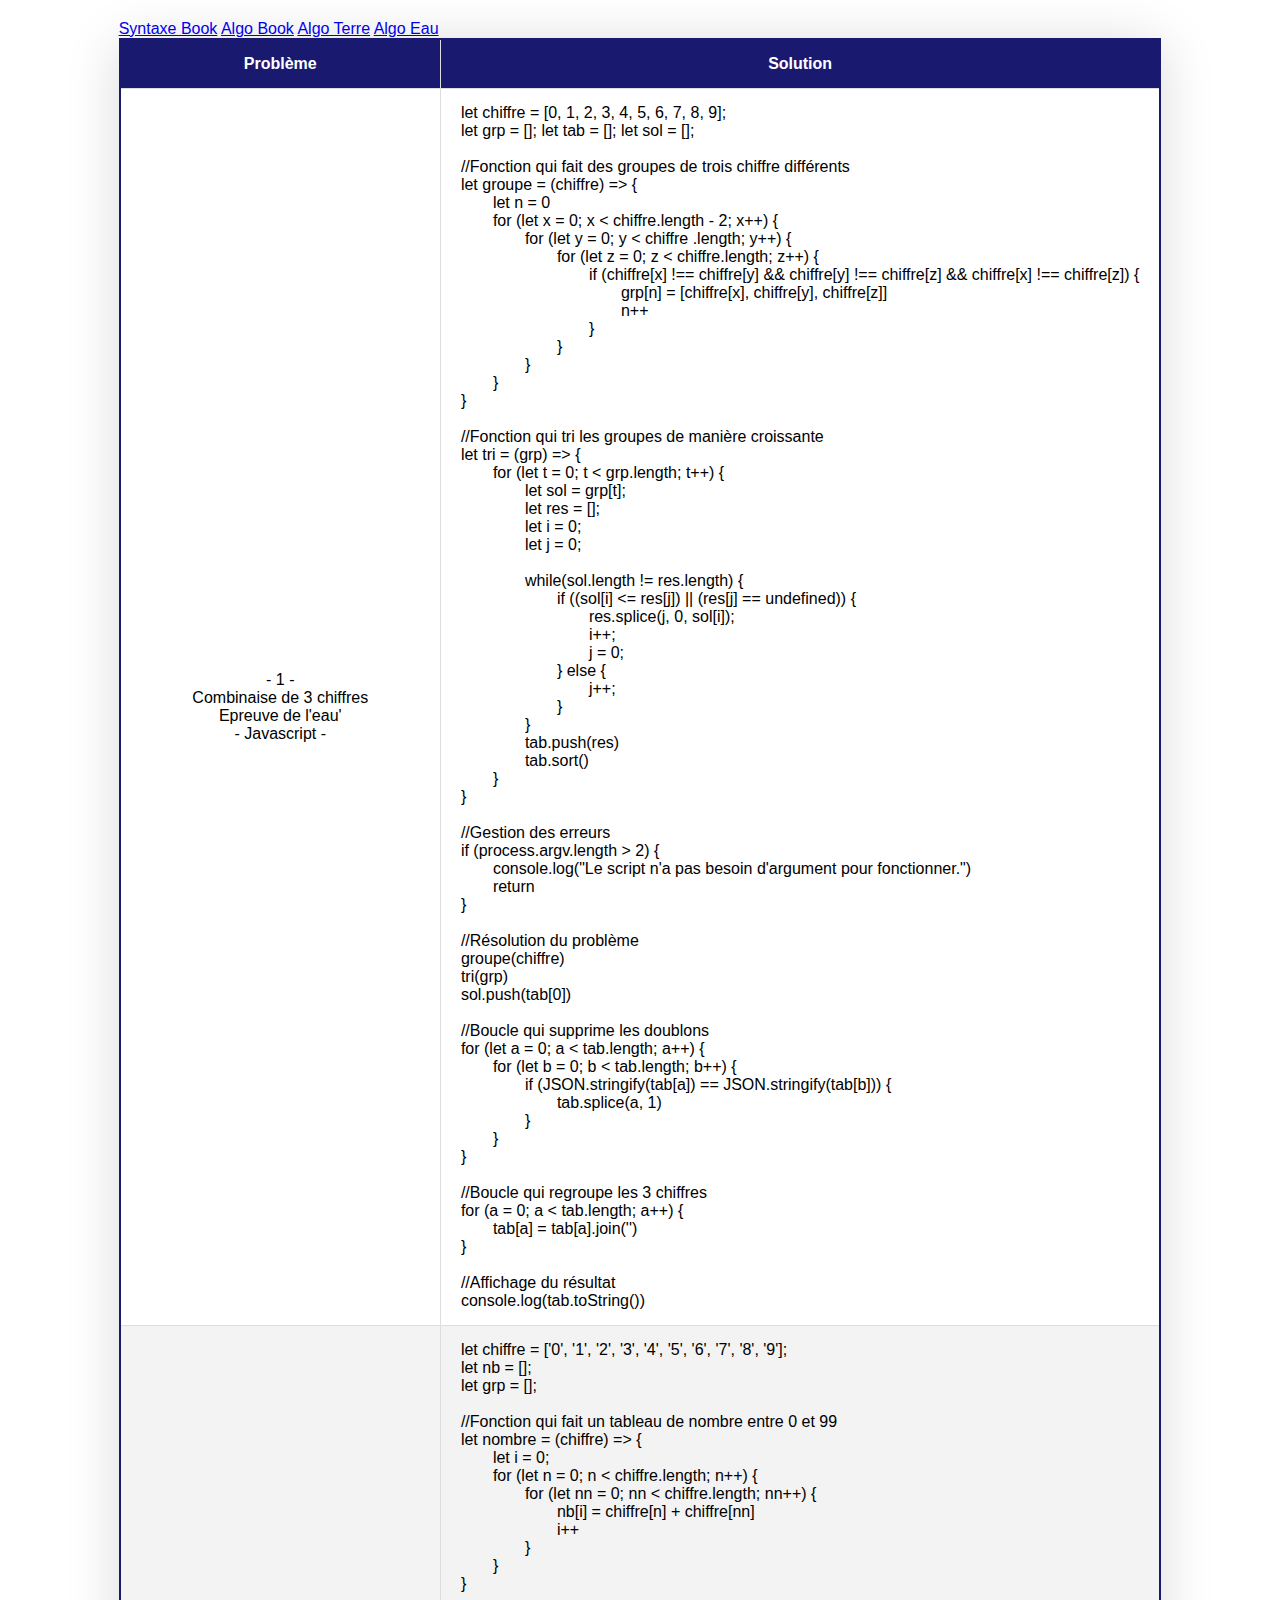
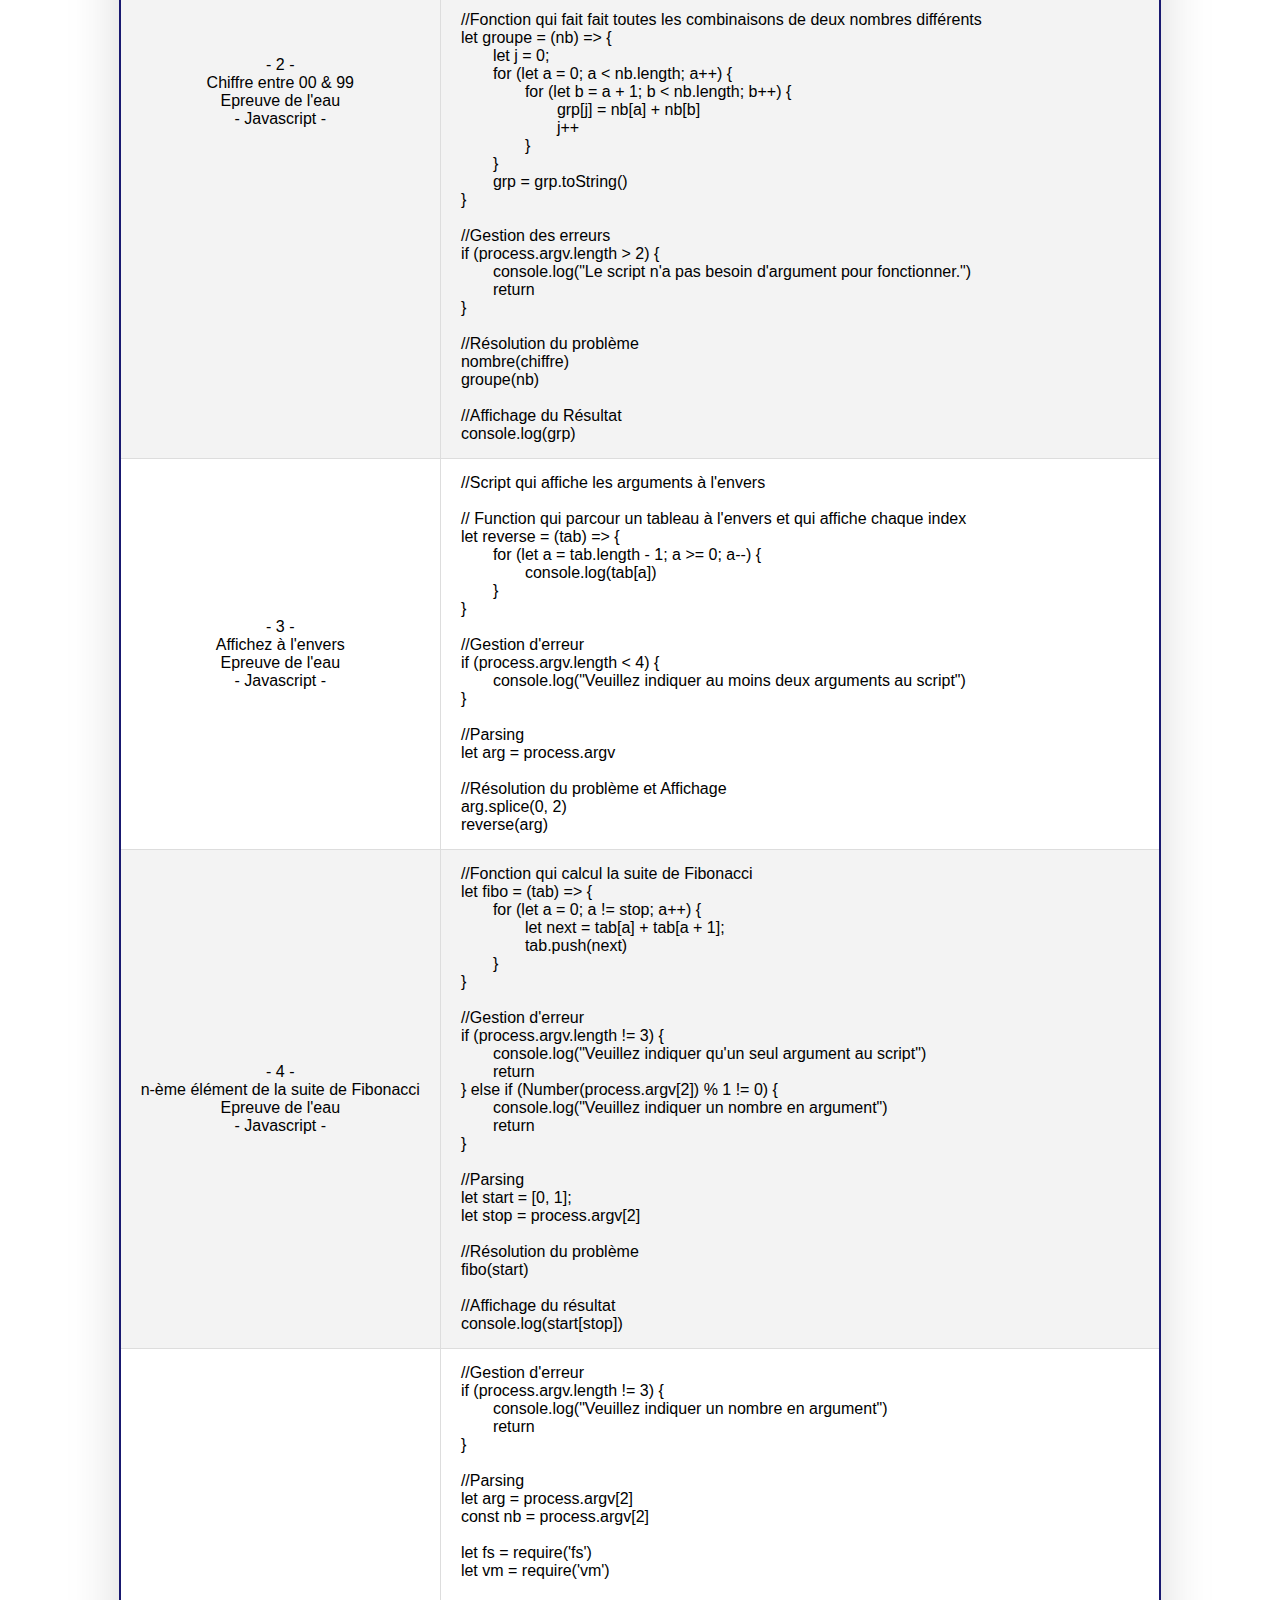
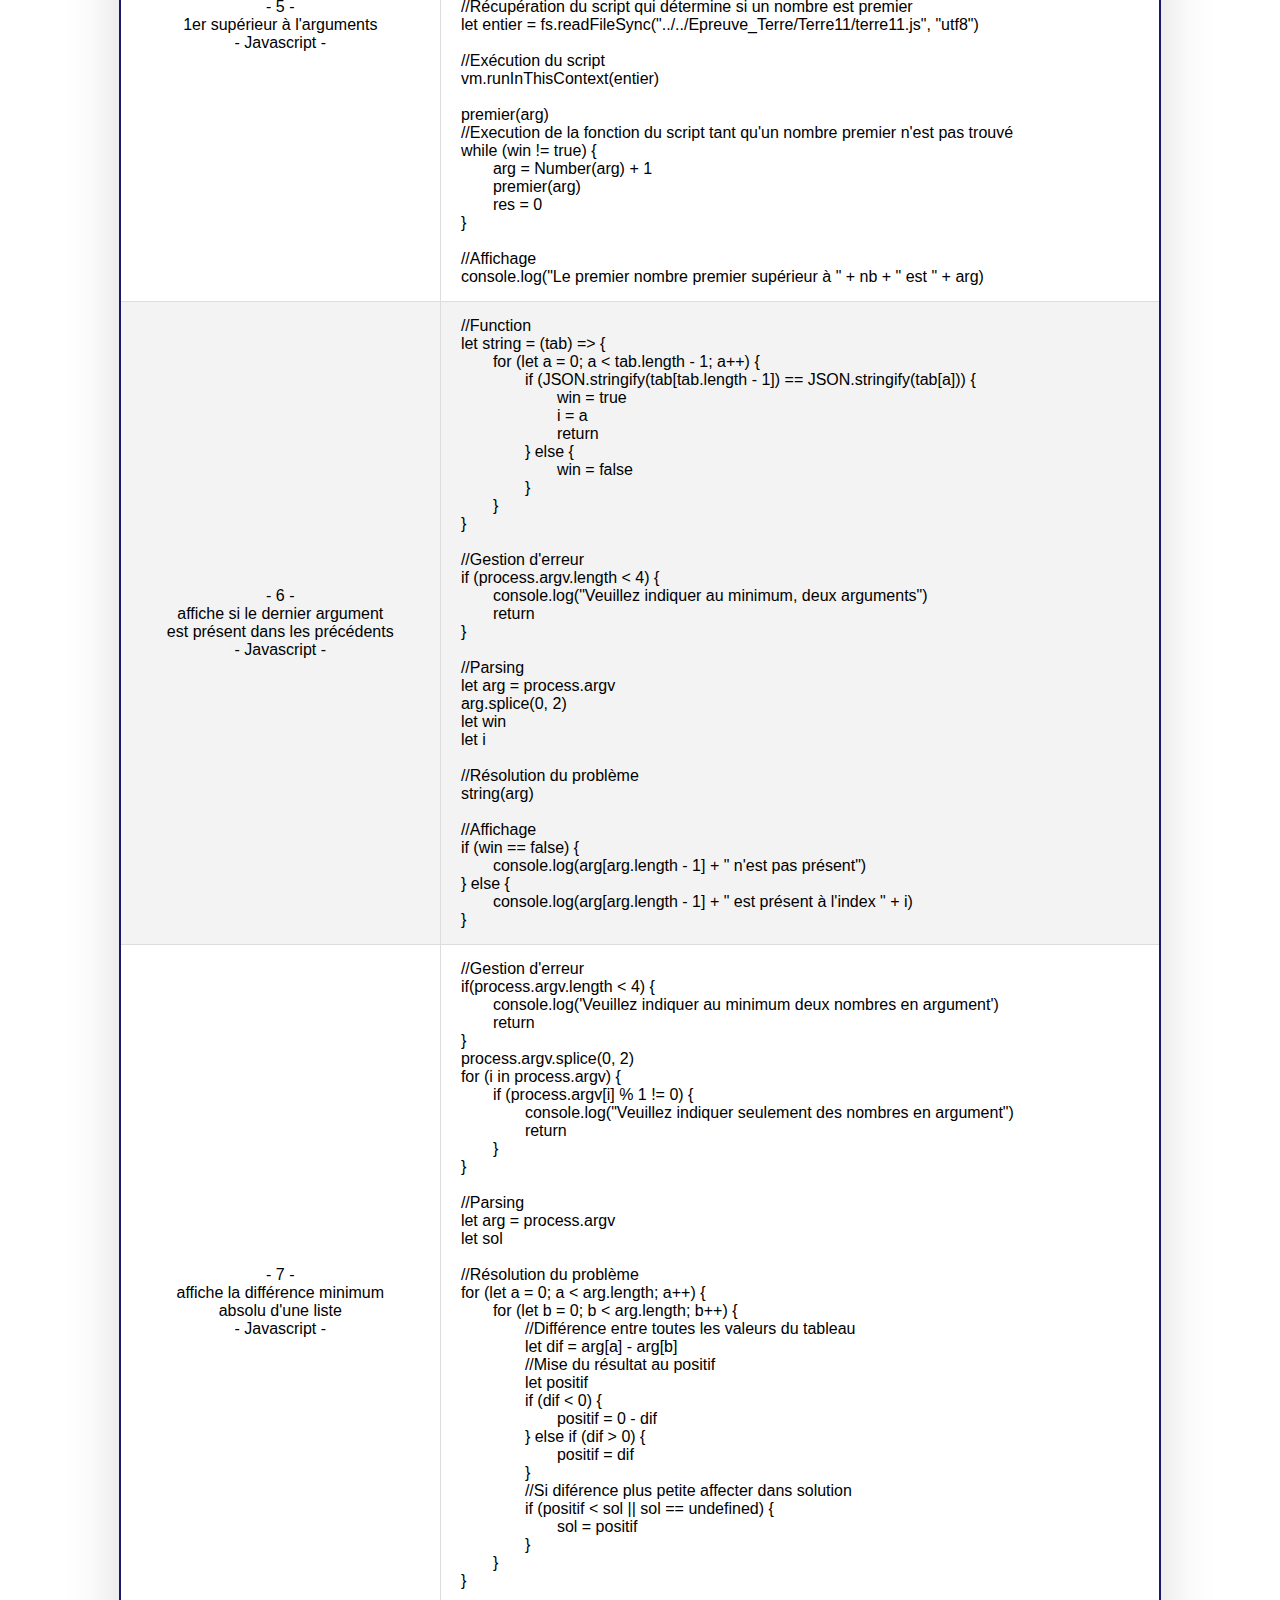
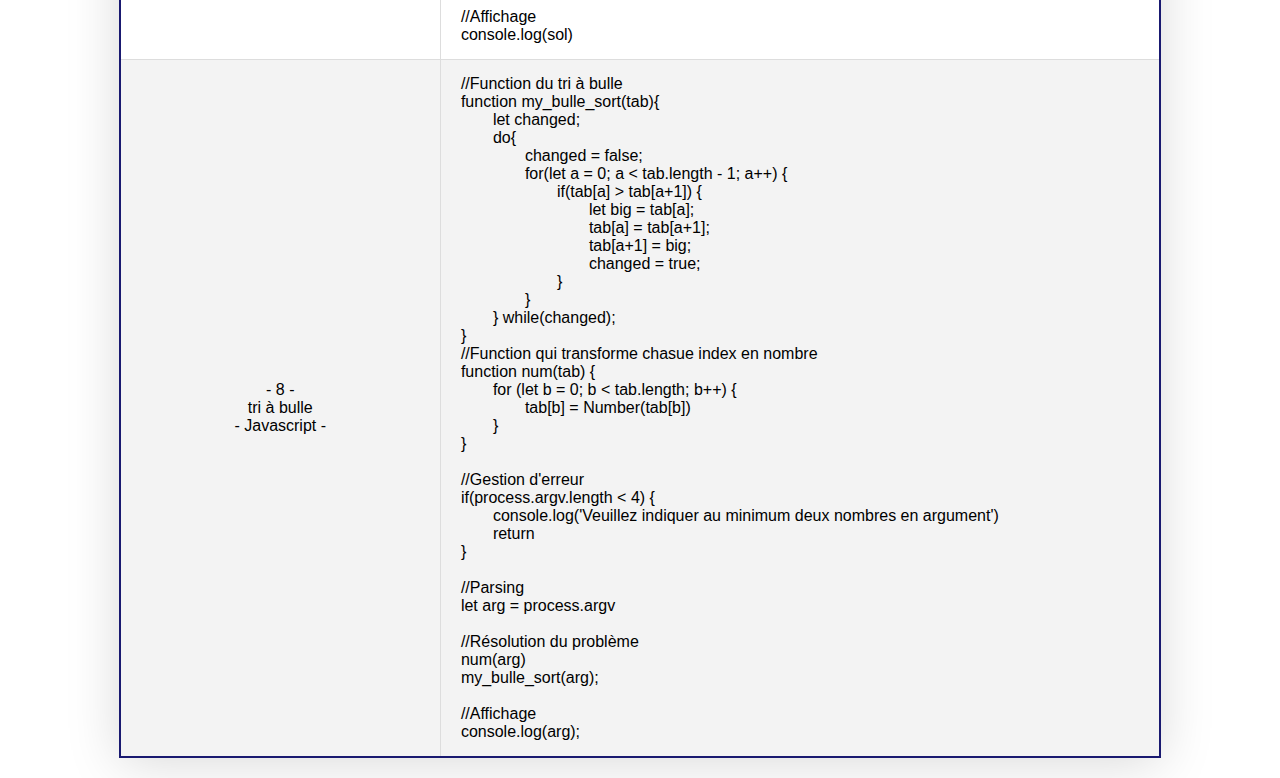
<file: eau.html>
<!DOCTYPE html>
<html lang="en">
<head>
    <meta charset="UTF-8">
    <meta http-equiv="X-UA-Compatible" content="IE=edge">
    <meta name="viewport" content="width=device-width, initial-scale=1.0">
    <title>Code Book</title>
    <link rel="icon" type="image/x-icon" href="https://img.icons8.com/ios/50/000000/informatics-book.png">
    <link rel="stylesheet" type="text/css" href="table.css">
</head>
<body>
    <div>
        <div id="liens">
            <a href="index.html">Syntaxe Book</a>
            <a href="algo.html">Algo Book</a>
            <a href="terre.html">Algo Terre</a>
            <a href="#">Algo Eau</a>
        </div>
        <table class="table-style">
            <thead>
                <tr>
                    <th>Problème</th>
                    <th>Solution</th>
                </tr>
            </thead>
            <tbody>
                <tr>
                    <td>- 1 -<br>Combinaise de 3 chiffres<br>Epreuve de l'eau'<br> - Javascript -</td>
                    <td style="text-align: left;">let chiffre = [0, 1, 2, 3, 4, 5, 6, 7, 8, 9];<br>
                        let grp = []; let tab = []; let sol = [];<br>
                        <br>
                        //Fonction qui fait des groupes de trois chiffre différents<br>
                        let groupe = (chiffre) => {<br>
                            <span class="marge">let n = 0</span><br>
                            <span class="marge">for (let x = 0; x < chiffre.length - 2; x++) {</span><br>
                                <span class="marge"><span class="marge">for (let y = 0; y < chiffre .length; y++) {</span></span><br>
                                    <span class="marge"><span class="marge"><span class="marge">for (let z = 0; z < chiffre.length; z++) {</span></span></span><br>
                                        <span class="marge"><span class="marge"><span class="marge"><span class="marge">if (chiffre[x] !== chiffre[y] && chiffre[y] !== chiffre[z] && chiffre[x] !== chiffre[z]) {</span></span></span></span><br>
                                            <span class="marge"><span class="marge"><span class="marge"><span class="marge"><span class="marge">grp[n] = [chiffre[x], chiffre[y], chiffre[z]]</span></span></span></span></span><br>
                                            <span class="marge"><span class="marge"><span class="marge"><span class="marge"><span class="marge">n++</span></span></span></span></span><br>
                                        <span class="marge"><span class="marge"><span class="marge"><span class="marge">}</span></span></span></span><br>
                                    <span class="marge"><span class="marge"><span class="marge">}</span></span></span><br>
                                <span class="marge"><span class="marge">}</span></span><br>
                            <span class="marge">}</span><br>
                        }<br>
                        <br>
                        //Fonction qui tri les groupes de manière croissante<br>
                        let tri = (grp) => {<br>
                            <span class="marge">for (let t = 0; t < grp.length; t++) {</span><br>
                                <span class="marge"><span class="marge">let sol = grp[t];</span></span><br>
                                <span class="marge"><span class="marge">let res = [];</span></span><br>
                                <span class="marge"><span class="marge">let i = 0;</span></span><br>
                                <span class="marge"><span class="marge">let j = 0;</span></span><br>
                                <br>
                                <span class="marge"><span class="marge">while(sol.length != res.length) {</span></span><br>
                                    <span class="marge"><span class="marge"><span class="marge">if ((sol[i] <= res[j]) || (res[j] == undefined))  {</span></span></span><br>
                                        <span class="marge"><span class="marge"><span class="marge"><span class="marge">res.splice(j, 0, sol[i]);</span></span></span></span><br>
                                        <span class="marge"><span class="marge"><span class="marge"><span class="marge">i++;</span></span></span></span><br>
                                        <span class="marge"><span class="marge"><span class="marge"><span class="marge">j = 0;</span></span></span></span><br>
                                    <span class="marge"><span class="marge"><span class="marge">} else {</span></span></span><br>
                                        <span class="marge"><span class="marge"><span class="marge"><span class="marge">j++;</span></span></span></span><br>
                                    <span class="marge"><span class="marge"><span class="marge">}</span></span></span><br>
                                <span class="marge"><span class="marge">}</span></span><br>
                                <span class="marge"><span class="marge">tab.push(res)</span></span><br>
                                <span class="marge"><span class="marge">tab.sort()</span></span><br>
                            <span class="marge">}</span><br>
                        }<br>
                        <br>
                        //Gestion des erreurs<br>
                        if (process.argv.length > 2) {<br>
                            <span class="marge">console.log("Le script n'a pas besoin d'argument pour fonctionner.")</span><br>
                            <span class="marge">return</span><br>
                        }<br>
                        <br>
                        //Résolution du problème<br>
                        groupe(chiffre)<br>
                        tri(grp)<br>    
                        sol.push(tab[0])<br>  
                        <br>
                        //Boucle qui supprime les doublons<br>  
                        for (let a = 0; a < tab.length; a++) {<br>  
                            <span class="marge">for (let b = 0; b < tab.length; b++) {</span><br>
                                <span class="marge"><span class="marge">if (JSON.stringify(tab[a]) == JSON.stringify(tab[b])) {</span></span><br>
                                    <span class="marge"><span class="marge"><span class="marge">tab.splice(a, 1)</span></span></span><br>
                                <span class="marge"><span class="marge">}</span></span><br>
                            <span class="marge">}</span><br>
                        }<br>
                        <br>
                        //Boucle qui regroupe les 3 chiffres<br>  
                        for (a = 0; a < tab.length; a++) {<br> 
                            <span class="marge">tab[a] = tab[a].join('')</span><br>
                        }<br>
                        <br>
                        //Affichage du résultat<br>  
                        console.log(tab.toString())<br>
                    </td>
                </tr>
                <tr>
                    <td>- 2 -<br>Chiffre entre 00 & 99 <br>Epreuve de l'eau<br>- Javascript -</td>
                    <td style="text-align: left;">let chiffre = ['0', '1', '2', '3', '4', '5', '6', '7', '8', '9'];<br>
                        let nb = [];<br>
                        let grp = [];<br>
                        <br>
                        //Fonction qui fait un tableau de nombre entre 0 et 99<br>
                        let nombre = (chiffre) => {<br>
                            <span class="marge">let i = 0;</span><br>
                            <span class="marge">for (let n = 0; n < chiffre.length; n++) {</span><br>
                                <span class="marge"><span class="marge">for (let nn = 0; nn < chiffre.length; nn++) {</span></span><br>
                                    <span class="marge"><span class="marge"><span class="marge">nb[i] = chiffre[n] + chiffre[nn]</span></span></span><br>
                                    <span class="marge"><span class="marge"><span class="marge">i++</span></span></span><br>
                                <span class="marge"><span class="marge">}</span></span><br>
                            <span class="marge">}</span><br>
                        }<br>
                        <br>
                        //Fonction qui fait fait toutes les combinaisons de deux nombres différents<br>
                        let groupe = (nb) => {<br>
                            <span class="marge">let j = 0;</span><br>
                            <span class="marge">for (let a = 0; a < nb.length; a++) {</span><br>
                                <span class="marge"><span class="marge">for (let b = a + 1; b < nb.length; b++) {</span></span><br>
                                    <span class="marge"><span class="marge"><span class="marge">grp[j] = nb[a] + nb[b]</span></span></span><br>
                                    <span class="marge"><span class="marge"><span class="marge">j++</span></span></span><br>
                                <span class="marge"><span class="marge">}</span></span><br>
                            <span class="marge">}</span><br>
                            <span class="marge">grp = grp.toString()</span><br>
                        }<br>
                        <br>
                        //Gestion des erreurs<br>
                        if (process.argv.length > 2) {<br>
                            <span class="marge">console.log("Le script n'a pas besoin d'argument pour fonctionner.")</span><br>
                            <span class="marge">return</span><br>
                        }<br>
                        <br>
                        //Résolution du problème<br>
                        nombre(chiffre)<br>
                        groupe(nb)<br>
                        <br>
                        //Affichage du Résultat<br>
                        console.log(grp)<br>
                    </td>
                </tr>
                <tr>
                    <td>- 3 -<br>Affichez à l'envers<br>Epreuve de l'eau<br>- Javascript -</td>
                    <td style="text-align: left;">//Script qui affiche les arguments à l'envers<br>
                        <br>
                        // Function qui parcour un tableau à l'envers et qui affiche chaque index<br>
                        let reverse = (tab) => {<br>
                            <span class="marge">for (let a = tab.length - 1; a >= 0; a--) {</span><br>
                                <span class="marge"><span class="marge">console.log(tab[a])</span></span><br>
                            <span class="marge">}</span><br>
                        }<br>
                        <br>
                        //Gestion d'erreur<br>
                        if (process.argv.length < 4) {<br>
                            <span class="marge">console.log("Veuillez indiquer au moins deux arguments au script")</span><br>
                        }<br>
                        <br>
                        //Parsing<br>
                        let arg = process.argv<br>
                        <br>
                        //Résolution du problème et Affichage<br>
                        arg.splice(0, 2)<br>
                        reverse(arg)<br>
                    </td>
                </tr>
                <tr>
                    <td>- 4 -<br>n-ème élément de la suite de Fibonacci<br>Epreuve de l'eau<br>- Javascript -</td>
                    <td style="text-align: left;">//Fonction qui calcul la suite de Fibonacci<br>
                        let fibo = (tab) => {<br>
                            <span class="marge">for (let a = 0; a != stop; a++) {</span><br>
                                <span class="marge"><span class="marge">let next = tab[a] + tab[a + 1];</span></span><br>
                                <span class="marge"><span class="marge">tab.push(next)</span></span><br>
                            <span class="marge">}</span><br>
                        }<br>
                        <br>
                        //Gestion d'erreur<br>
                        if (process.argv.length != 3) {<br>
                            <span class="marge">console.log("Veuillez indiquer qu'un seul argument au script")</span><br>
                            <span class="marge">return</span><br>
                        } else if (Number(process.argv[2]) % 1 != 0) {<br>
                            <span class="marge">console.log("Veuillez indiquer un nombre en argument")</span><br>
                            <span class="marge">return</span><br>
                        }<br>
                        <br>
                        //Parsing<br>
                        let start = [0, 1];<br>
                        let stop = process.argv[2]<br>
                        <br>
                        //Résolution du problème<br>
                        fibo(start)<br>
                        <br>
                        //Affichage du résultat<br>
                        console.log(start[stop])<br>
                    </td>
                </tr>
                <tr>
                    <td>- 5 -<br>1er supérieur à l'arguments<br>- Javascript -</td>
                    <td style="text-align: left;">//Gestion d'erreur<br>
                        if (process.argv.length != 3) {<br>
                            <span class="marge">console.log("Veuillez indiquer un nombre en argument")</span><br>
                            <span class="marge">return</span><br>
                        }<br>
                        <br>
                        //Parsing<br>
                        let arg = process.argv[2]<br>
                        const nb = process.argv[2]<br>
                        <br>
                        let fs = require('fs')<br>
                        let vm = require('vm')<br>
                        <br>
                        //Récupération du script qui détermine si un nombre est premier<br>
                        let entier = fs.readFileSync("../../Epreuve_Terre/Terre11/terre11.js", "utf8")<br>
                        <br>
                        //Exécution du script<br>
                        vm.runInThisContext(entier)<br>
                        <br>
                        premier(arg)<br>
                        //Execution de la fonction du script tant qu'un nombre premier n'est pas trouvé<br>
                        while (win != true) {<br>
                            <span class="marge">arg = Number(arg) + 1</span><br>
                            <span class="marge">premier(arg)</span><br>
                            <span class="marge">res = 0</span><br>
                        }<br>
                        <br>
                        //Affichage<br>
                        console.log("Le premier nombre premier supérieur à " + nb + " est " + arg)<br>
                    </td>
                </tr>
                <tr>
                    <td>- 6 -<br>affiche si le dernier argument <br>est présent dans les précédents<br>- Javascript -</td>
                    <td style="text-align: left;">//Function<br>
                        let string = (tab) => {<br>
                            <span class="marge">for (let a = 0; a < tab.length - 1; a++) {</span><br>
                                <span class="marge"><span class="marge">if (JSON.stringify(tab[tab.length - 1]) == JSON.stringify(tab[a])) {</span></span><br>
                                    <span class="marge"><span class="marge"><span class="marge">win = true</span></span></span><br>
                                    <span class="marge"><span class="marge"><span class="marge">i = a</span></span></span><br>
                                    <span class="marge"><span class="marge"><span class="marge">return</span></span></span><br>
                                <span class="marge"><span class="marge">} else {</span></span><br>
                                    <span class="marge"><span class="marge"><span class="marge">win = false</span></span></span><br>
                                <span class="marge"><span class="marge">}</span></span><br>
                            <span class="marge">}</span><br>
                        }<br>
                        <br>
                        //Gestion d'erreur<br>
                        if (process.argv.length < 4) {<br>
                            <span class="marge">console.log("Veuillez indiquer au minimum, deux arguments")</span><br>
                            <span class="marge">return</span><br>
                        }<br>
                        <br>
                        //Parsing<br>
                        let arg = process.argv<br>
                        arg.splice(0, 2)<br>
                        let win<br>
                        let i<br>
                        <br>
                        //Résolution du problème<br>
                        string(arg)<br>
                        <br>
                        //Affichage<br>
                        if (win == false) {<br>
                            <span class="marge">console.log(arg[arg.length - 1] + " n'est pas présent")</span><br>
                        } else {<br>
                            <span class="marge">console.log(arg[arg.length - 1] + " est présent à l'index " + i)</span><br>
                        }<br>
                    </td>
                </tr>
                <tr>
                    <td>- 7 -<br>affiche la différence minimum<br>absolu d'une liste<br>- Javascript -</td>
                    <td style="text-align: left;">//Gestion d'erreur<br>
                        if(process.argv.length < 4) {<br>
                            <span class="marge">console.log('Veuillez indiquer au minimum deux nombres en argument')</span><br>
                            <span class="marge">return</span><br>
                        }<br>
                        process.argv.splice(0, 2)<br>
                        for (i in process.argv) {<br>
                            <span class="marge">if (process.argv[i] % 1 != 0) {</span><br>
                                <span class="marge"><span class="marge">console.log("Veuillez indiquer seulement des nombres en argument")</span></span><br>
                                <span class="marge"><span class="marge">return</span></span><br>
                            <span class="marge"> }</span><br>
                        }<br>
                        <br>
                        //Parsing<br>
                        let arg = process.argv<br>
                        let sol<br>
                        <br>
                        //Résolution du problème<br>
                        for (let a = 0; a < arg.length; a++) {<br>
                            <span class="marge">for (let b = 0; b < arg.length; b++) {</span><br>
                                <span class="marge"><span class="marge">//Différence entre toutes les valeurs du tableau</span></span><br>
                                <span class="marge"><span class="marge">let dif = arg[a] - arg[b]</span></span><br>
                                <span class="marge"><span class="marge">//Mise du résultat au positif</span></span><br>
                                <span class="marge"><span class="marge">let positif</span></span><br>
                                <span class="marge"><span class="marge">if (dif < 0) {</span></span><br>
                                    <span class="marge"><span class="marge"><span class="marge">positif = 0 - dif</span></span></span><br>
                                <span class="marge"><span class="marge">} else if (dif > 0) {</span></span><br>
                                    <span class="marge"><span class="marge"><span class="marge">positif = dif</span></span></span><br>
                                <span class="marge"><span class="marge">}</span></span><br>
                                <span class="marge"><span class="marge">//Si diférence plus petite affecter dans solution</span></span><br>
                                <span class="marge"><span class="marge">if (positif < sol || sol == undefined) {</span></span><br>
                                    <span class="marge"><span class="marge"><span class="marge">sol = positif</span></span></span><br>
                                <span class="marge"><span class="marge">}</span></span><br>
                            <span class="marge">}</span><br>
                        }<br>
                        <br>
                        //Affichage<br>
                        console.log(sol)<br>
                    </td>
                </tr>
                <tr>
                    <td>- 8 -<br>tri à bulle<br>- Javascript -</td>
                    <td style="text-align: left;">//Function du tri à bulle<br>
                        function my_bulle_sort(tab){<br>
                            <span class="marge">let changed;</span><br>
                            <span class="marge">do{</span><br>
                                <span class="marge"><span class="marge">changed = false;</span></span><br>
                                <span class="marge"><span class="marge">for(let a = 0; a < tab.length - 1; a++) {</span></span><br>
                                    <span class="marge"><span class="marge"><span class="marge">if(tab[a] > tab[a+1]) {</span></span></span><br>
                                        <span class="marge"><span class="marge"><span class="marge"><span class="marge">let big = tab[a];</span></span></span></span><br>
                                        <span class="marge"><span class="marge"><span class="marge"><span class="marge">tab[a] = tab[a+1];</span></span></span></span><br>
                                        <span class="marge"><span class="marge"><span class="marge"><span class="marge">tab[a+1] = big;</span></span></span></span><br>
                                        <span class="marge"><span class="marge"><span class="marge"><span class="marge">changed = true;</span></span></span></span><br>
                                    <span class="marge"><span class="marge"><span class="marge">}</span></span></span><br>
                                <span class="marge"><span class="marge">}</span></span><br>
                            <span class="marge">} while(changed);</span><br>
                        }<br>
                        //Function qui transforme chasue index en nombre<br>
                        function num(tab) {<br>
                            <span class="marge">for (let b = 0; b < tab.length; b++) {</span><br>
                                <span class="marge"><span class="marge">tab[b] = Number(tab[b])</span></span><br>
                            <span class="marge">}</span><br>
                        }<br>
                        <br>
                        //Gestion d'erreur<br>
                        if(process.argv.length < 4) {<br>
                            <span class="marge">console.log('Veuillez indiquer au minimum deux nombres en argument')</span><br>
                            <span class="marge">return</span><br>
                        }<br>
                        <br>
                        //Parsing<br>
                        let arg = process.argv<br>
                        <br>
                        //Résolution du problème<br>
                        num(arg)<br>
                        my_bulle_sort(arg);<br>
                        <br>
                        //Affichage<br>
                        console.log(arg);<br>
                    </td>
                </tr>
            </tbody>
        </table>
    </div>
</body>
</html>
</file>
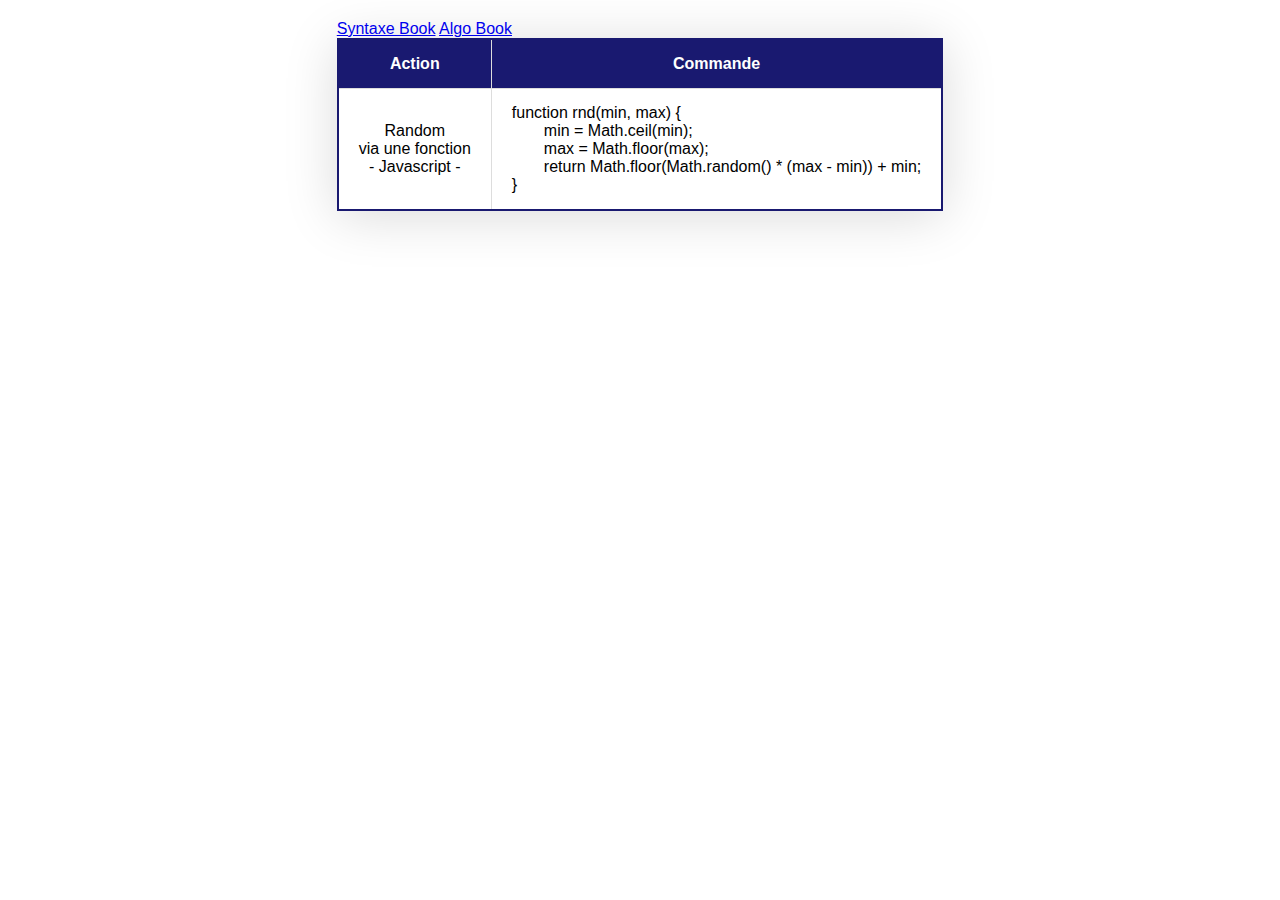
<file: framework.html>
<!DOCTYPE html>
<html lang="en">
<head>
    <meta charset="UTF-8">
    <meta http-equiv="X-UA-Compatible" content="IE=edge">
    <meta name="viewport" content="width=device-width, initial-scale=1.0">
    <title>Code Book</title>
    <link rel="icon" type="image/x-icon" href="https://img.icons8.com/ios/50/000000/informatics-book.png">
    <link rel="stylesheet" type="text/css" href="table.css">
</head>
<body>
    <div>
        <div id="liens">
            <a href="index.html">Syntaxe Book</a>
            <a href="algo.html">Algo Book</a>
        </div>
        <table class="table-style">
            <thead>
                <tr>
                    <th>Action</th>
                    <th>Commande</th>
                </tr>
            </thead>
            <tbody>
                <tr>
                    <td>Random <br> via une fonction<br> - Javascript -</td>
                    <td style="text-align: left;">function rnd(min, max) {<br>
                        <span class="marge">min = Math.ceil(min);</span><br>
                        <span class="marge">max = Math.floor(max);</span><br>
                        <span class="marge">return Math.floor(Math.random() * (max - min)) + min;</span><br>
                    }</td>
                </tr>
            </tbody>
        </table>
    </div>
</body>
</html>
</file>
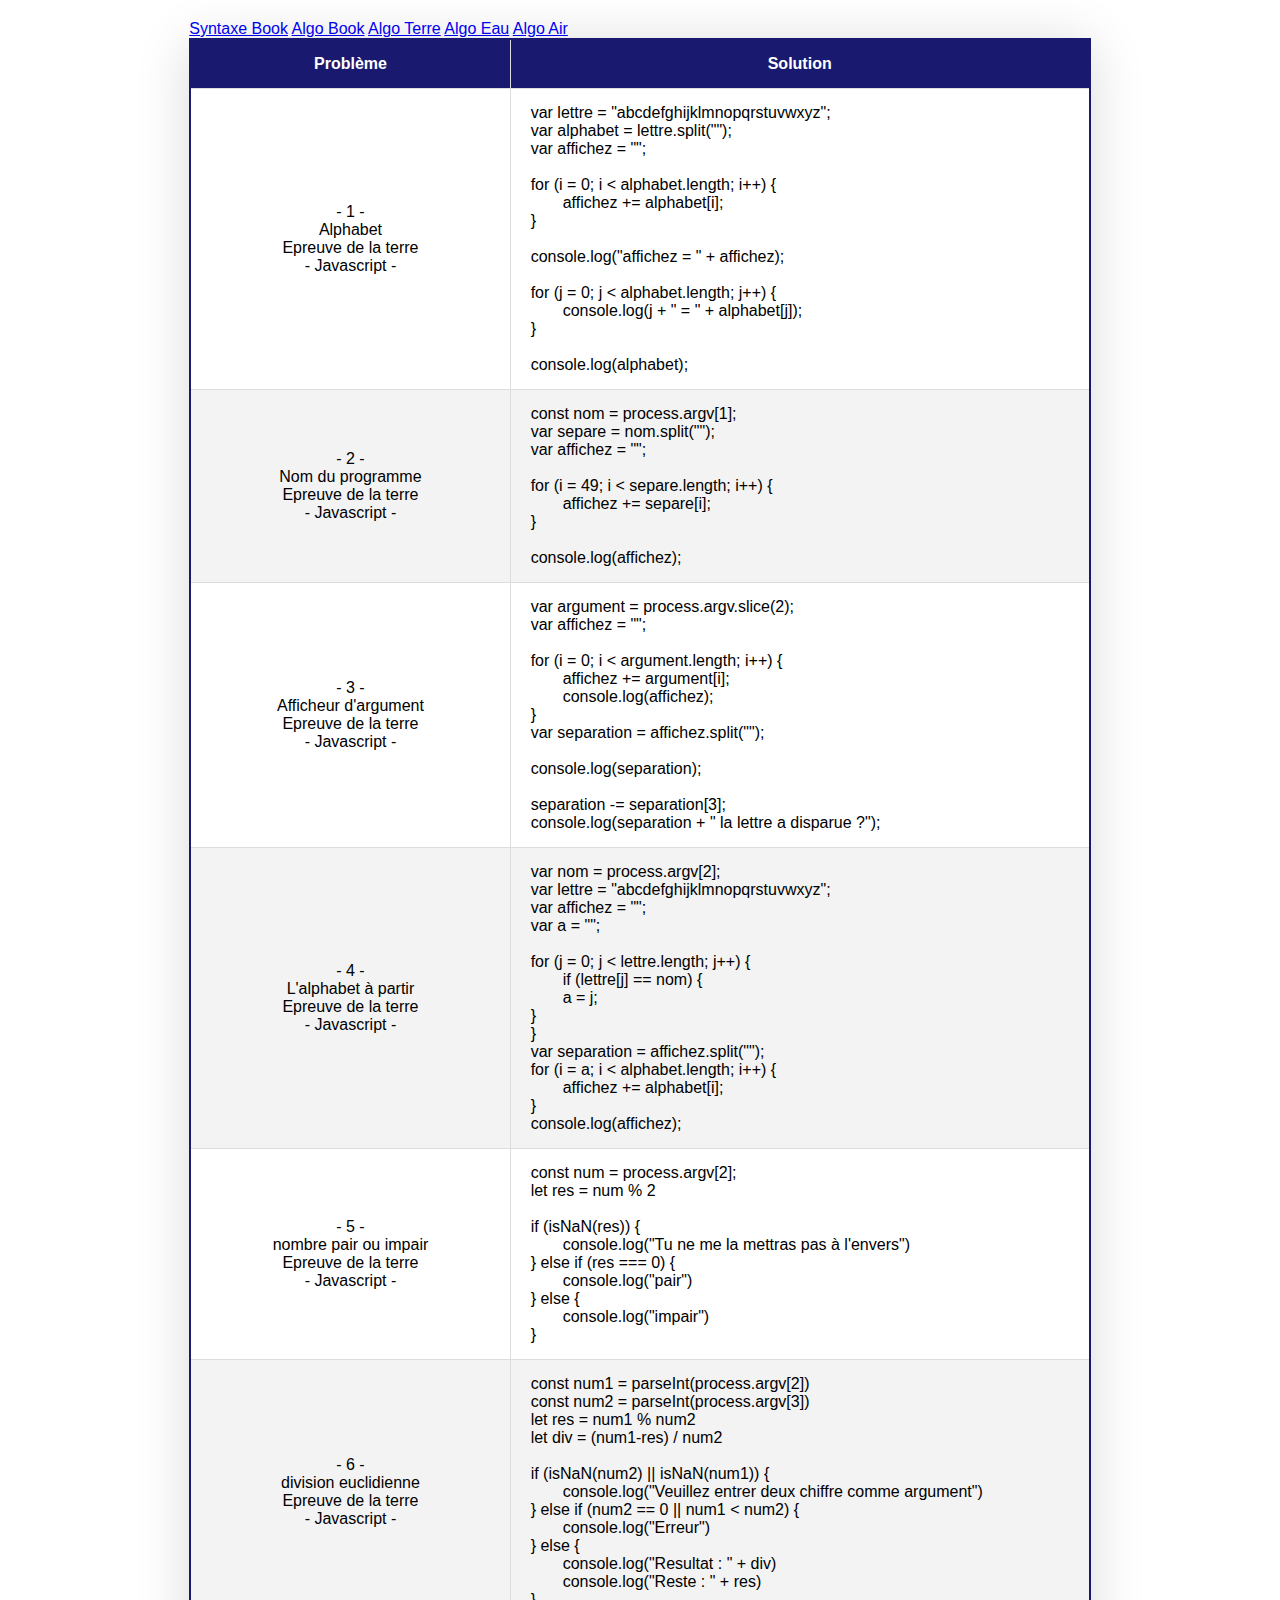
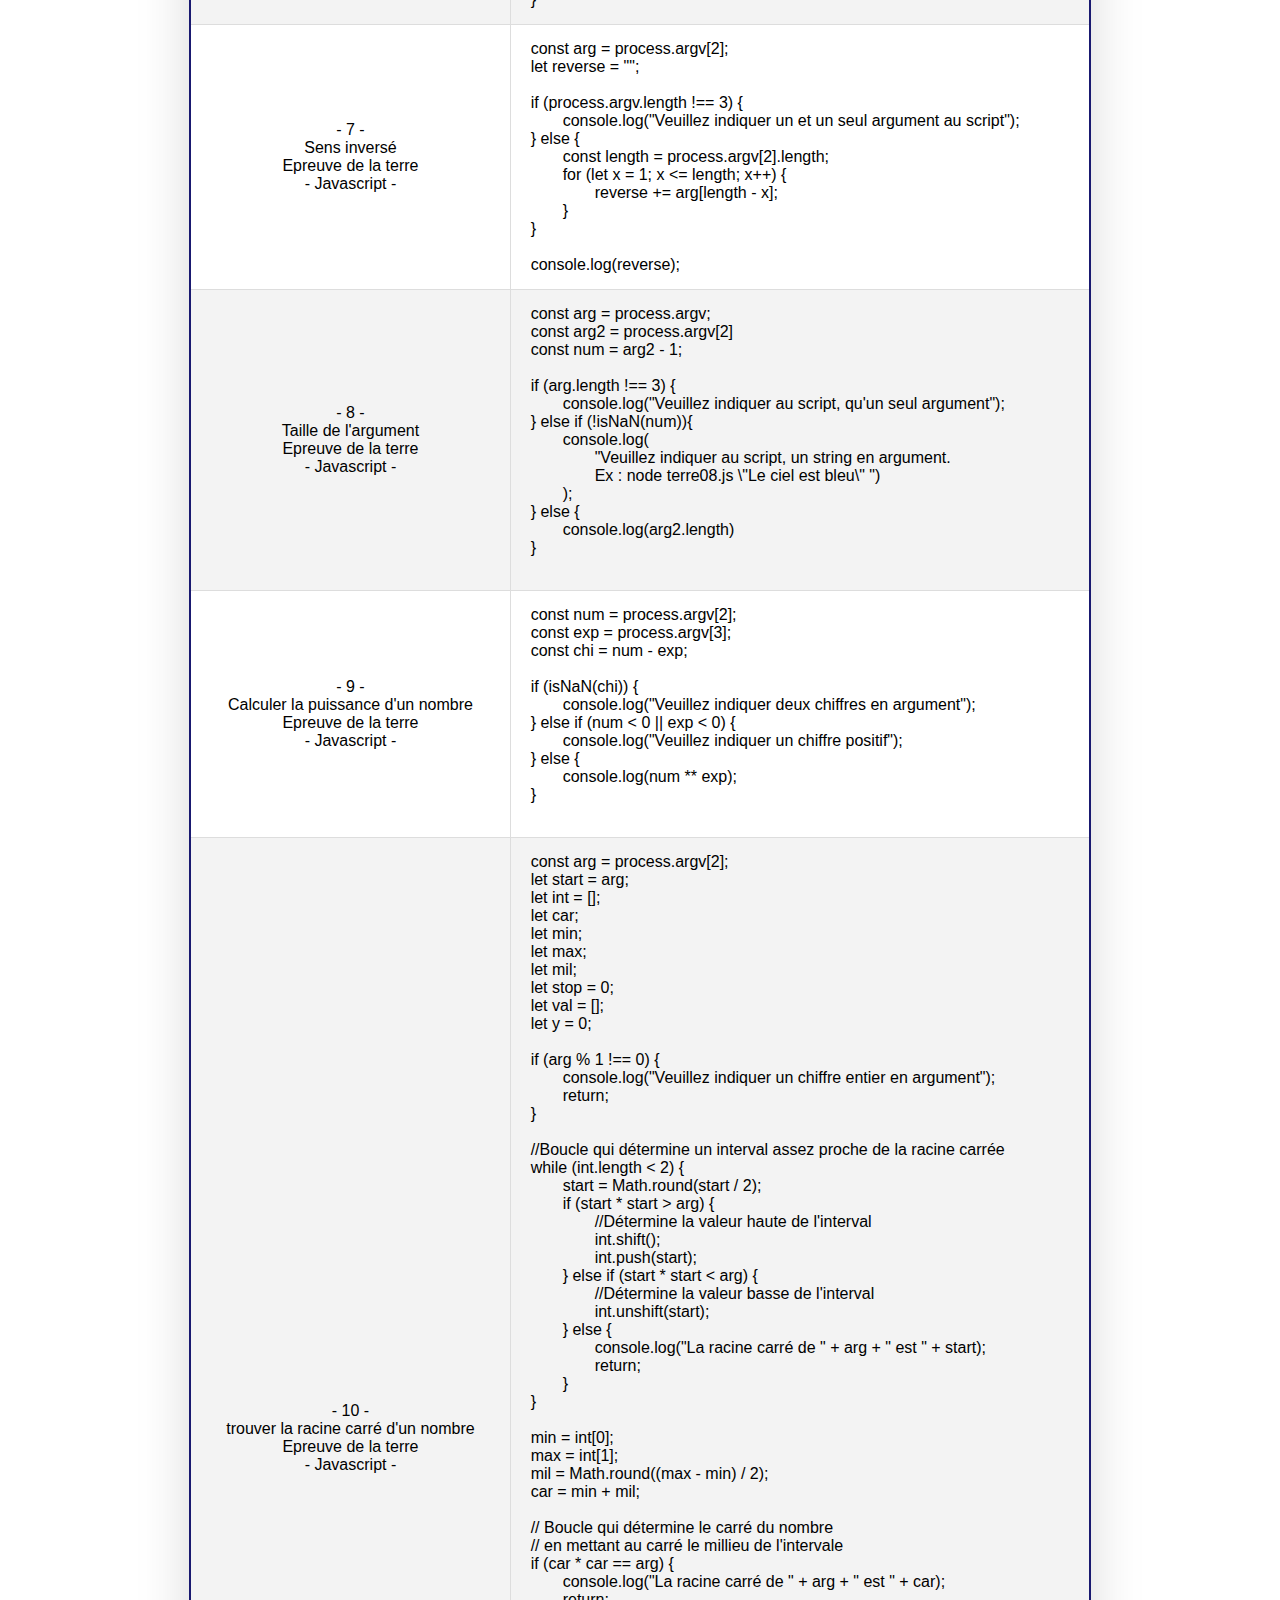
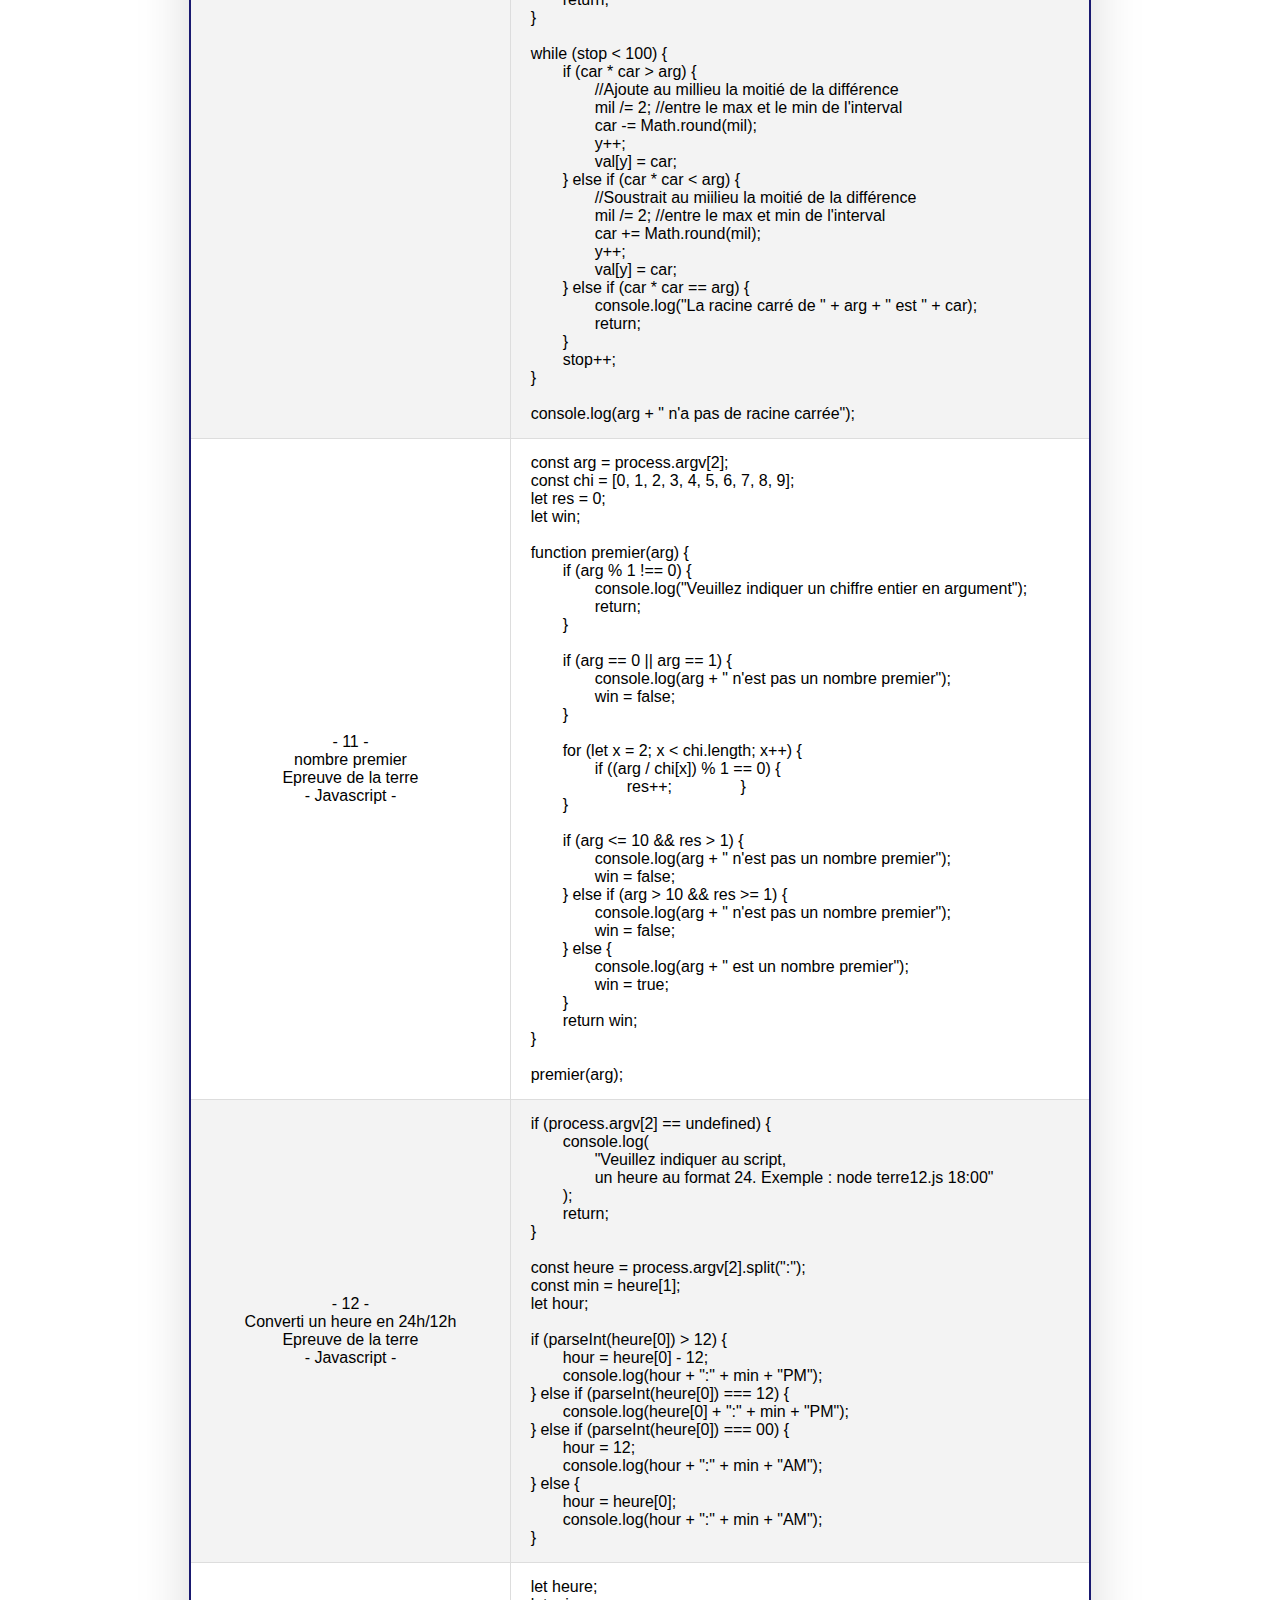
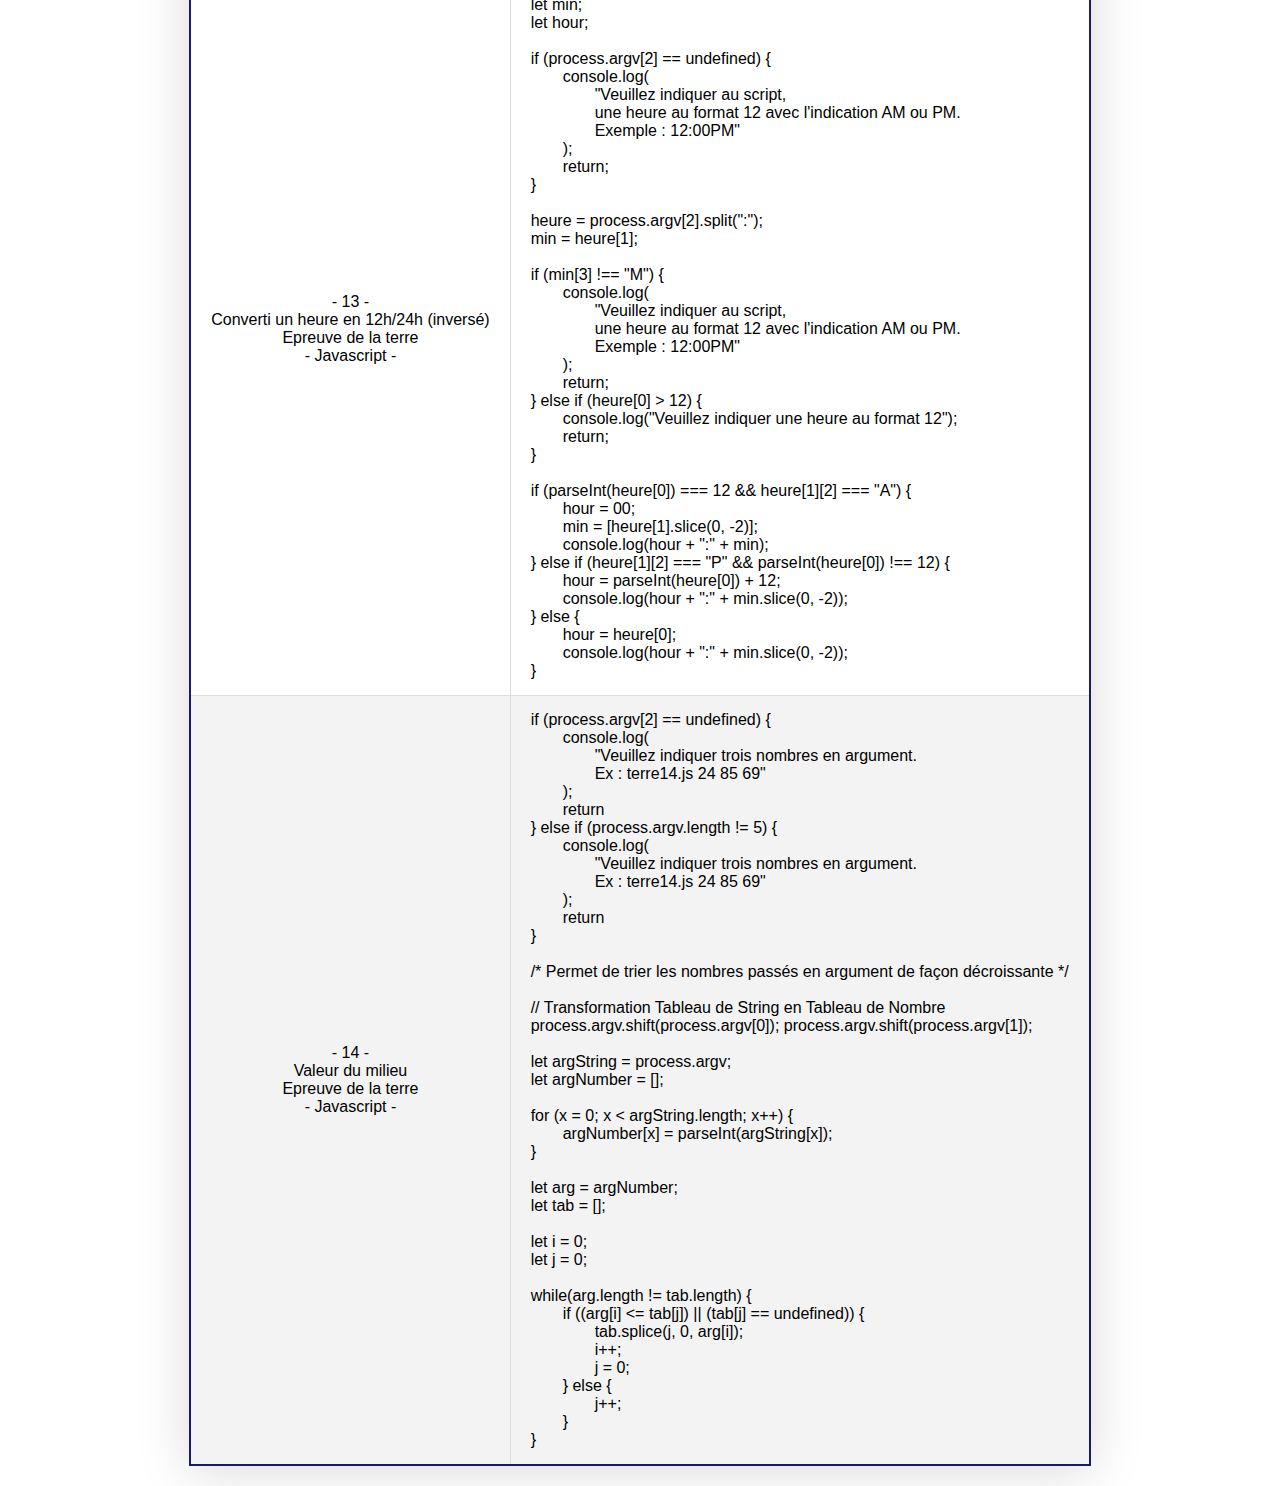
<file: terre.html>
<!DOCTYPE html>
<html lang="en">
<head>
    <meta charset="UTF-8">
    <meta http-equiv="X-UA-Compatible" content="IE=edge">
    <meta name="viewport" content="width=device-width, initial-scale=1.0">
    <title>Code Book</title>
    <link rel="icon" type="image/x-icon" href="https://img.icons8.com/ios/50/000000/informatics-book.png">
    <link rel="stylesheet" type="text/css" href="table.css">
</head>
<body>
    <div>
        <div id="liens">
            <a href="index.html">Syntaxe Book</a>
            <a href="algo.html">Algo Book</a>
            <a href="#">Algo Terre</a>
            <a href="eau.html">Algo Eau</a>
            <a href="air.html">Algo Air</a>
        </div>
        <table class="table-style">
            <thead>
                <tr>
                    <th>Problème</th>
                    <th>Solution</th>
                </tr>
            </thead>
            <tbody>
                <tr>
                    <td>- 1 -<br>Alphabet <br>Epreuve de la terre<br> - Javascript -</td>
                    <td style="text-align: left;">var lettre = "abcdefghijklmnopqrstuvwxyz";<br>
                        var alphabet = lettre.split("");<br>
                        var affichez = "";<br>
                        <br>
                        for (i = 0; i < alphabet.length; i++) {<br>
                            <span class="marge">affichez += alphabet[i];</span><br>
                        }<br>
                        <br>
                        console.log("affichez = " + affichez);<br>
                        <br>
                        for (j = 0; j < alphabet.length; j++) {<br>
                            <span class="marge">console.log(j + " = " + alphabet[j]);</span><br>
                        }<br>
                        <br>
                        console.log(alphabet);<br>
                    </td>
                </tr>
                <tr>
                    <td>- 2 -<br>Nom du programme <br>Epreuve de la terre<br> - Javascript -</td>
                    <td style="text-align: left;">const nom = process.argv[1];<br>
                        var separe = nom.split("");<br>
                        var affichez = "";<br>
                        <br>
                        for (i = 49; i < separe.length; i++) {<br>
                            <span class="marge">affichez += separe[i];</span><br>
                        }<br>
                        <br>
                        console.log(affichez);<br>
                    </td>
                </tr>
                <tr>
                    <td>- 3 -<br>Afficheur d'argument <br>Epreuve de la terre<br> - Javascript -</td>
                    <td style="text-align: left;">var argument = process.argv.slice(2);<br>
                        var affichez = "";<br>
                        <br>
                        for (i = 0; i < argument.length; i++) {<br>
                            <span class="marge">affichez += argument[i];</span><br>
                            <span class="marge">console.log(affichez);</span><br>
                        }<br>
                        var separation = affichez.split("");<br>
                        <br>
                        console.log(separation);<br>
                        <br>
                        separation -= separation[3];<br>
                        console.log(separation + " la lettre a disparue ?");<br>
                    </td>
                </tr>
                <tr>
                    <td>- 4 -<br>L'alphabet à partir<br> Epreuve de la terre<br> - Javascript -</td>
                    <td style="text-align: left;">var nom = process.argv[2];<br>
                        var lettre = "abcdefghijklmnopqrstuvwxyz";<br>
                        var affichez = "";<br>
                        var a = "";<br>
                        <br>
                        for (j = 0; j < lettre.length; j++) {<br>
                            <span class="marge">if (lettre[j] == nom) {</span><br>
                            <span class="marge">a = j;</span><br>
                            }<br>
                        }<br>
                        var separation = affichez.split("");<br>
                        for (i = a; i < alphabet.length; i++) {<br>
                            <span class="marge">affichez += alphabet[i];</span><br>
                        }<br>
                        console.log(affichez);<br>
                    </td>
                </tr>
                <tr>
                    <td>- 5 -<br>nombre pair ou impair<br> Epreuve de la terre<br> - Javascript -</td>
                    <td style="text-align: left;">const num = process.argv[2];<br>
                        let res = num % 2<br>
                        <br>
                        if (isNaN(res)) {<br>
                            <span class="marge">console.log("Tu ne me la mettras pas à l'envers")</span><br>
                        } else if (res === 0) {<br>
                            <span class="marge">console.log("pair")</span><br>
                        } else {<br>
                            <span class="marge">console.log("impair")</span><br>
                        }<br>
                    </td>
                </tr>
                <tr>
                    <td>- 6 -<br>division euclidienne<br> Epreuve de la terre<br> - Javascript -</td>
                    <td style="text-align: left;">const num1 = parseInt(process.argv[2])<br>
                        const num2 = parseInt(process.argv[3])<br>
                        let res = num1 % num2<br>
                        let div = (num1-res) / num2<br>
                        <br>
                        if (isNaN(num2) || isNaN(num1)) {<br>
                            <span class="marge">console.log("Veuillez entrer deux chiffre comme argument")</span><br>
                        } else if (num2 == 0 || num1 < num2) {<br>
                            <span class="marge">console.log("Erreur")</span><br>
                        } else {<br>
                            <span class="marge">console.log("Resultat : " + div)</span><br>
                            <span class="marge"> console.log("Reste : " + res)</span><br>
                        }<br>
                    </td>
                </tr>
                <tr>
                    <td>- 7 -<br>Sens inversé<br> Epreuve de la terre<br> - Javascript -</td>
                    <td style="text-align: left;">const arg = process.argv[2];<br>
                        let reverse = "";<br>
                        <br>
                        if (process.argv.length !== 3) {<br>
                            <span class="marge">console.log("Veuillez indiquer un et un seul argument au script");</span><br>
                        } else {<br>
                            <span class="marge">const length = process.argv[2].length;</span><br>
                            <span class="marge">for (let x = 1; x <= length; x++) {</span><br>
                                <span class="marge"><span class="marge">reverse += arg[length - x];</span></span><br>
                            <span class="marge">}</span><br>
                        }<br>
                        <br>
                        console.log(reverse);<br>
                    </td>
                </tr>
                <tr>
                    <td>- 8 -<br>Taille de l'argument<br> Epreuve de la terre<br> - Javascript -</td>
                    <td style="text-align: left;">const arg = process.argv;<br>
                        const arg2 = process.argv[2]<br>
                        const num = arg2 - 1;<br>
                        <br>
                        if (arg.length !== 3) {<br>
                            <span class="marge">console.log("Veuillez indiquer au script, qu'un seul argument");</span><br>
                        } else if (!isNaN(num)){<br>
                            <span class="marge">console.log(</span><br>
                                <span class="marge"><span class="marge">"Veuillez indiquer au script, un string en argument.</span></span><br>
                                <span class="marge"><span class="marge">Ex : node terre08.js \"Le ciel est bleu\" ")</span></span><br>
                            <span class="marge">);</span><br>
                        } else {<br>
                            <span class="marge">console.log(arg2.length)</span><br>
                        }<br>
                        <br>
                    </td>
                </tr>
                <tr>
                    <td>- 9 -<br>Calculer la puissance d'un nombre<br> Epreuve de la terre<br> - Javascript -</td>
                    <td style="text-align: left;">const num = process.argv[2];<br>
                        const exp = process.argv[3];<br>
                        const chi = num - exp;<br>
                        <br>
                        if (isNaN(chi)) {<br>
                            <span class="marge">console.log("Veuillez indiquer deux chiffres en argument");</span><br>
                        } else if (num < 0 || exp < 0) {<br>
                            <span class="marge">console.log("Veuillez indiquer un chiffre positif");</span><br>
                        } else {<br>
                            <span class="marge">console.log(num ** exp);</span><br>
                        }<br>
                        <br>
                    </td>
                </tr>
                <tr>
                    <td>- 10 -<br>trouver la racine carré d'un nombre<br> Epreuve de la terre<br> - Javascript -</td>
                    <td style="text-align: left;">const arg = process.argv[2];<br>
                        let start = arg;<br>
                        let int = [];<br>
                        let car;<br>
                        let min;<br>
                        let max;<br>
                        let mil;<br>
                        let stop = 0;<br>
                        let val = [];<br>
                        let y = 0;<br>
                        <br>
                        if (arg % 1 !== 0) {<br>
                            <span class="marge">console.log("Veuillez indiquer un chiffre entier en argument");</span><br>
                            <span class="marge">return;</span><br>
                        }<br>
                        <br>
                        //Boucle qui détermine un interval assez proche de la racine carrée<br>
                        while (int.length < 2) {<br>
                            <span class="marge">start = Math.round(start / 2);</span><br>
                            <span class="marge">if (start * start > arg) {</span><br>
                                <span class="marge"><span class="marge">//Détermine la valeur haute de l'interval</span></span><br>
                                <span class="marge"><span class="marge">int.shift();</span></span><br>
                                <span class="marge"><span class="marge">int.push(start);</span></span><br>
                            <span class="marge">} else if (start * start < arg) {</span><br>
                                <span class="marge"><span class="marge">//Détermine la valeur basse de l'interval</span></span><br>
                                <span class="marge"><span class="marge">int.unshift(start);</span></span><br>
                            <span class="marge">} else {</span><br>
                                <span class="marge"><span class="marge">console.log("La racine carré de " + arg + " est " + start);</span></span><br>
                                <span class="marge"><span class="marge">return;</span></span><br>
                            <span class="marge">}</span><br>
                        }<br>
                        <br>
                        min = int[0];<br>
                        max = int[1];<br>
                        mil = Math.round((max - min) / 2);<br>
                        car = min + mil;<br>
                        <br>
                        // Boucle qui détermine le carré du nombre <br>
                        // en mettant au carré le millieu de l'intervale<br>
                        if (car * car == arg) {<br>
                            <span class="marge">console.log("La racine carré de " + arg + " est " + car);</span><br>
                            <span class="marge">return;</span><br>
                        }<br>
                        <br>
                        while (stop < 100) {<br>
                            <span class="marge">if (car * car > arg) {</span><br>
                                <span class="marge"><span class="marge">//Ajoute au millieu la moitié de la différence</span></span><br>
                                <span class="marge"><span class="marge">mil /= 2; //entre le max et le min de l'interval</span></span><br>
                                <span class="marge"><span class="marge">car -= Math.round(mil);</span></span><br>
                                <span class="marge"><span class="marge">y++;</span></span><br>
                                <span class="marge"><span class="marge">val[y] = car;</span></span><br>
                            <span class="marge">} else if (car * car < arg) {</span><br>
                                <span class="marge"><span class="marge">//Soustrait au miilieu la moitié de la différence</span></span><br>
                                <span class="marge"><span class="marge">mil /= 2; //entre le max et min de l'interval</span></span><br>
                                <span class="marge"><span class="marge">car += Math.round(mil);</span></span><br>
                                <span class="marge"><span class="marge">y++;</span></span><br>
                                <span class="marge"><span class="marge">val[y] = car;</span></span><br>
                            <span class="marge">} else if (car * car == arg) {</span><br>
                                <span class="marge"><span class="marge">console.log("La racine carré de " + arg + " est " + car);</span></span><br>
                                <span class="marge"><span class="marge">return;</span></span><br>
                            <span class="marge">}</span><br>
                            <span class="marge">stop++;</span><br>
                        }<br>
                        <br>
                        console.log(arg + " n'a pas de racine carrée");<br>
                    </td>
                </tr>
                <tr>
                    <td>- 11 -<br>nombre premier<br> Epreuve de la terre<br> - Javascript -</td>
                    <td style="text-align: left;">const arg = process.argv[2];<br>
                        const chi = [0, 1, 2, 3, 4, 5, 6, 7, 8, 9];<br>
                        let res = 0;<br>
                        let win;<br>
                        <br>
                        function premier(arg) {<br>
                            <span class="marge">if (arg % 1 !== 0) {</span><br>
                                <span class="marge"><span class="marge">console.log("Veuillez indiquer un chiffre entier en argument");</span></span><br>
                                <span class="marge"><span class="marge">return;</span></span><br>
                            <span class="marge">}</span><br>
                        <br>
                            <span class="marge">if (arg == 0 || arg == 1) {</span><br>
                                <span class="marge"><span class="marge">console.log(arg + " n'est pas un nombre premier");</span></span><br>
                                <span class="marge"><span class="marge">win = false;</span></span><br>
                            <span class="marge">}</span><br>
                        <br>
                            <span class="marge">for (let x = 2; x < chi.length; x++) {</span><br>
                                <span class="marge"><span class="marge">if ((arg / chi[x]) % 1 == 0) {</span></span><br>
                                    <span class="marge"><span class="marge"><span class="marge">res++;</span></span></span>
                                <span class="marge"><span class="marge">}</span></span><br>
                            <span class="marge">}</span><br>
                        <br>
                            <span class="marge">if (arg <= 10 && res > 1) {</span><br>
                                <span class="marge"><span class="marge">console.log(arg + " n'est pas un nombre premier");</span></span><br>
                                <span class="marge"><span class="marge">win = false;</span></span><br>
                            <span class="marge">} else if (arg > 10 && res >= 1) {</span><br>
                                <span class="marge"><span class="marge">console.log(arg + " n'est pas un nombre premier");</span></span><br>
                                <span class="marge"><span class="marge">win = false;</span></span><br>
                            <span class="marge">} else {</span><br>
                                <span class="marge"><span class="marge">console.log(arg + " est un nombre premier");</span></span><br>
                                <span class="marge"><span class="marge">win = true;</span></span><br>
                            <span class="marge">}</span><br>
                            <span class="marge">return win;</span><br>
                        }<br>
                        <br>
                        premier(arg);<br>
                    </td>
                </tr>
                <tr>
                    <td>- 12 -<br>Converti un heure en 24h/12h<br> Epreuve de la terre<br> - Javascript -</td>
                    <td style="text-align: left;">if (process.argv[2] == undefined) {<br>
                        <span class="marge">console.log(</span><br>
                            <span class="marge"><span class="marge">"Veuillez indiquer au script,</span></span><br>
                            <span class="marge"><span class="marge"> un heure au format 24. Exemple : node terre12.js 18:00"</span></span><br>
                        <span class="marge">);</span><br>
                        <span class="marge">return;</span><br>
                    }<br>
                    <br>
                    const heure = process.argv[2].split(":");<br>
                    const min = heure[1];<br>
                    let hour;<br>
                    <br>
                    if (parseInt(heure[0]) > 12) {<br>
                        <span class="marge">hour = heure[0] - 12;</span><br>
                        <span class="marge">console.log(hour + ":" + min + "PM");</span><br>
                    } else if (parseInt(heure[0]) === 12) {<br>
                        <span class="marge">console.log(heure[0] + ":" + min + "PM");</span><br>
                    } else if (parseInt(heure[0]) === 00) {<br>
                        <span class="marge">hour = 12;</span><br>
                        <span class="marge">console.log(hour + ":" + min + "AM");</span><br>
                    } else {<br>
                        <span class="marge">hour = heure[0];</span><br>
                        <span class="marge">console.log(hour + ":" + min + "AM");</span><br>                        
                    }<br>
                    </td>
                </tr>
                <tr>
                    <td>- 13 -<br>Converti un heure en 12h/24h (inversé)<br> Epreuve de la terre<br> - Javascript -</td>
                    <td style="text-align: left;">let heure;<br>
                    let min;<br>
                    let hour;<br>
                    <br>
                    if (process.argv[2] == undefined) {<br>
                        <span class="marge">console.log(</span><br>
                            <span class="marge"><span class="marge">"Veuillez indiquer au script,</span></span><br>
                            <span class="marge"><span class="marge"> une heure au format 12 avec l'indication AM ou PM.</span></span><br>
                            <span class="marge"><span class="marge"> Exemple : 12:00PM"</span></span><br>
                        <span class="marge">);</span><br>
                        <span class="marge">return;</span><br>
                    }<br>
                    <br>
                    heure = process.argv[2].split(":");<br>
                    min = heure[1];<br>
                    <br>
                    if (min[3] !== "M") {<br>
                        <span class="marge">console.log(</span><br>
                            <span class="marge"><span class="marge">"Veuillez indiquer au script,</span></span><br>
                            <span class="marge"><span class="marge"> une heure au format 12 avec l'indication AM ou PM.</span></span><br>
                            <span class="marge"><span class="marge"> Exemple : 12:00PM"</span></span><br>
                        <span class="marge">);</span><br>
                        <span class="marge">return;</span><br>
                    } else if (heure[0] > 12) {<br>
                        <span class="marge">console.log("Veuillez indiquer une heure au format 12");</span><br>
                        <span class="marge">return;</span><br>
                    }<br>
                    <br>
                    if (parseInt(heure[0]) === 12 && heure[1][2] === "A") {<br>
                        <span class="marge">hour = 00;</span><br>
                        <span class="marge">min = [heure[1].slice(0, -2)];</span><br> 
                        <span class="marge">console.log(hour + ":" + min);</span><br>  
                    } else if (heure[1][2] === "P" && parseInt(heure[0]) !== 12) {<br> 
                        <span class="marge">hour = parseInt(heure[0]) + 12;</span><br>
                        <span class="marge">console.log(hour + ":" + min.slice(0, -2));</span><br>                   
                    } else {<br>   
                        <span class="marge">hour = heure[0];</span><br>
                        <span class="marge">console.log(hour + ":" + min.slice(0, -2));</span><br>                   
                    }<br>
                    </td>
                </tr>
                <tr>
                    <td>- 14 -<br>Valeur du milieu<br> Epreuve de la terre<br> - Javascript -</td>
                    <td style="text-align: left;">if (process.argv[2] == undefined) {<br>
                        <span class="marge">console.log( </span><br>
                            <span class="marge"><span class="marge">"Veuillez indiquer trois nombres en argument.</span></span><br>
                            <span class="marge"><span class="marge">Ex : terre14.js 24 85 69"</span></span><br>
                        <span class="marge">);</span><br>
                        <span class="marge">return</span><br>
                    } else if (process.argv.length != 5) {<br>
                        <span class="marge">console.log( </span><br>
                            <span class="marge"><span class="marge">"Veuillez indiquer trois nombres en argument.</span></span><br>
                            <span class="marge"><span class="marge">Ex : terre14.js 24 85 69"</span></span><br>
                        <span class="marge">);</span><br>
                        <span class="marge">return</span><br>
                    }<br>
                    <br>
                    /* Permet de trier les nombres passés en argument de façon décroissante */<br>
                    <br>
                    // Transformation Tableau de String en Tableau de Nombre<br>
                    process.argv.shift(process.argv[0]); process.argv.shift(process.argv[1]);<br>
                    <br>
                    let argString = process.argv;<br>
                    let argNumber = [];<br>
                    <br>
                    for (x = 0; x < argString.length; x++) {<br>
                        <span class="marge">argNumber[x] = parseInt(argString[x]);</span><br>
                    }<br>
                    <br>
                    let arg = argNumber;<br>
                    let tab = [];<br>
                    <br>
                    let i = 0;<br>
                    let j = 0;<br>
                    <br>
                    while(arg.length != tab.length) {<br>
                        <span class="marge">if ((arg[i] <= tab[j]) || (tab[j] == undefined))  {</span><br> 
                            <span class="marge"><span class="marge">tab.splice(j, 0, arg[i]);</span></span><br>
                            <span class="marge"><span class="marge">i++;</span></span><br>
                            <span class="marge"><span class="marge">j = 0;</span></span><br>
                        <span class="marge">} else {</span><br>         
                            <span class="marge"><span class="marge">j++;</span></span><br>
                        <span class="marge">}</span><br>              
                    }<br>
                    </td>
                </tr>
            </tbody>
        </table>
    </div>
</body>
</html>
</file>
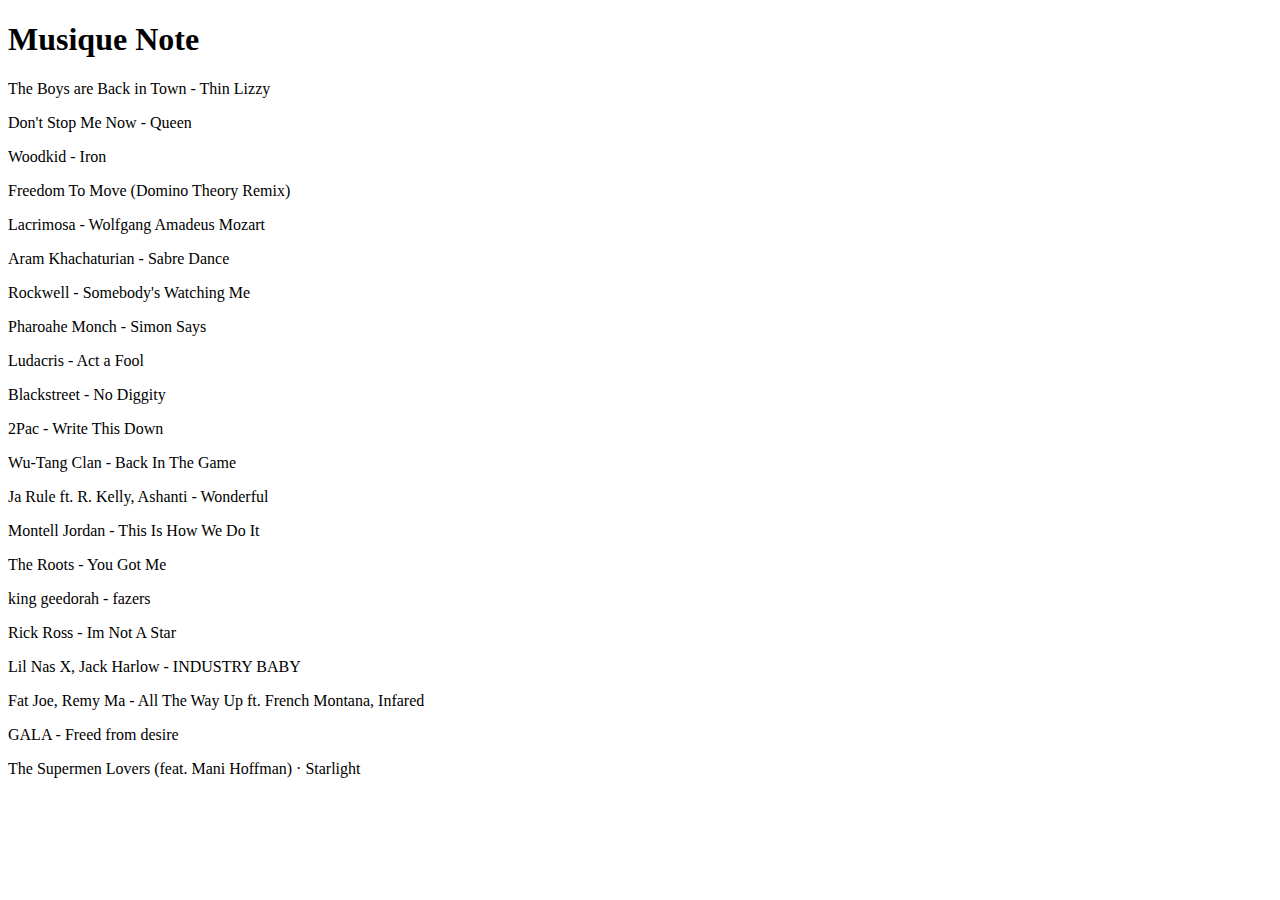
<file: zikBook.html>
<!DOCTYPE html>
<html lang="en">
<head>
    <meta charset="UTF-8">
    <meta http-equiv="X-UA-Compatible" content="IE=edge">
    <meta name="viewport" content="width=device-width, initial-scale=1.0">
    <title>Document</title>
</head>
<body>
    <h1>Musique Note</h1>
    <p>The Boys are Back in Town - Thin Lizzy</p>
    <p>Don't Stop Me Now - Queen</p>
    <p>Woodkid - Iron</p>
    <p>Freedom To Move (Domino Theory Remix)</p>
    <p>Lacrimosa - Wolfgang Amadeus Mozart</p>
    <p>Aram Khachaturian - Sabre Dance</p>
    <p>Rockwell - Somebody's Watching Me</p>
    <p>Pharoahe Monch - Simon Says</p>
    <p>Ludacris - Act a Fool</p>
    <p>Blackstreet - No Diggity</p>
    <p>2Pac - Write This Down</p>
    <p>Wu-Tang Clan - Back In The Game</p>
    <p>Ja Rule ft. R. Kelly, Ashanti - Wonderful</p>
    <p>Montell Jordan - This Is How We Do It</p>
    <p>The Roots - You Got Me</p>
    <p>king geedorah - fazers</p>
    <p>Rick Ross - Im Not A Star</p>
    <p>Lil Nas X, Jack Harlow - INDUSTRY BABY</p>
    <p>Fat Joe, Remy Ma - All The Way Up ft. French Montana, Infared</p>
    <p>GALA - Freed from desire</p>
    <p>The Supermen Lovers (feat. Mani Hoffman) · Starlight</p>
</body>
</html>
</file>
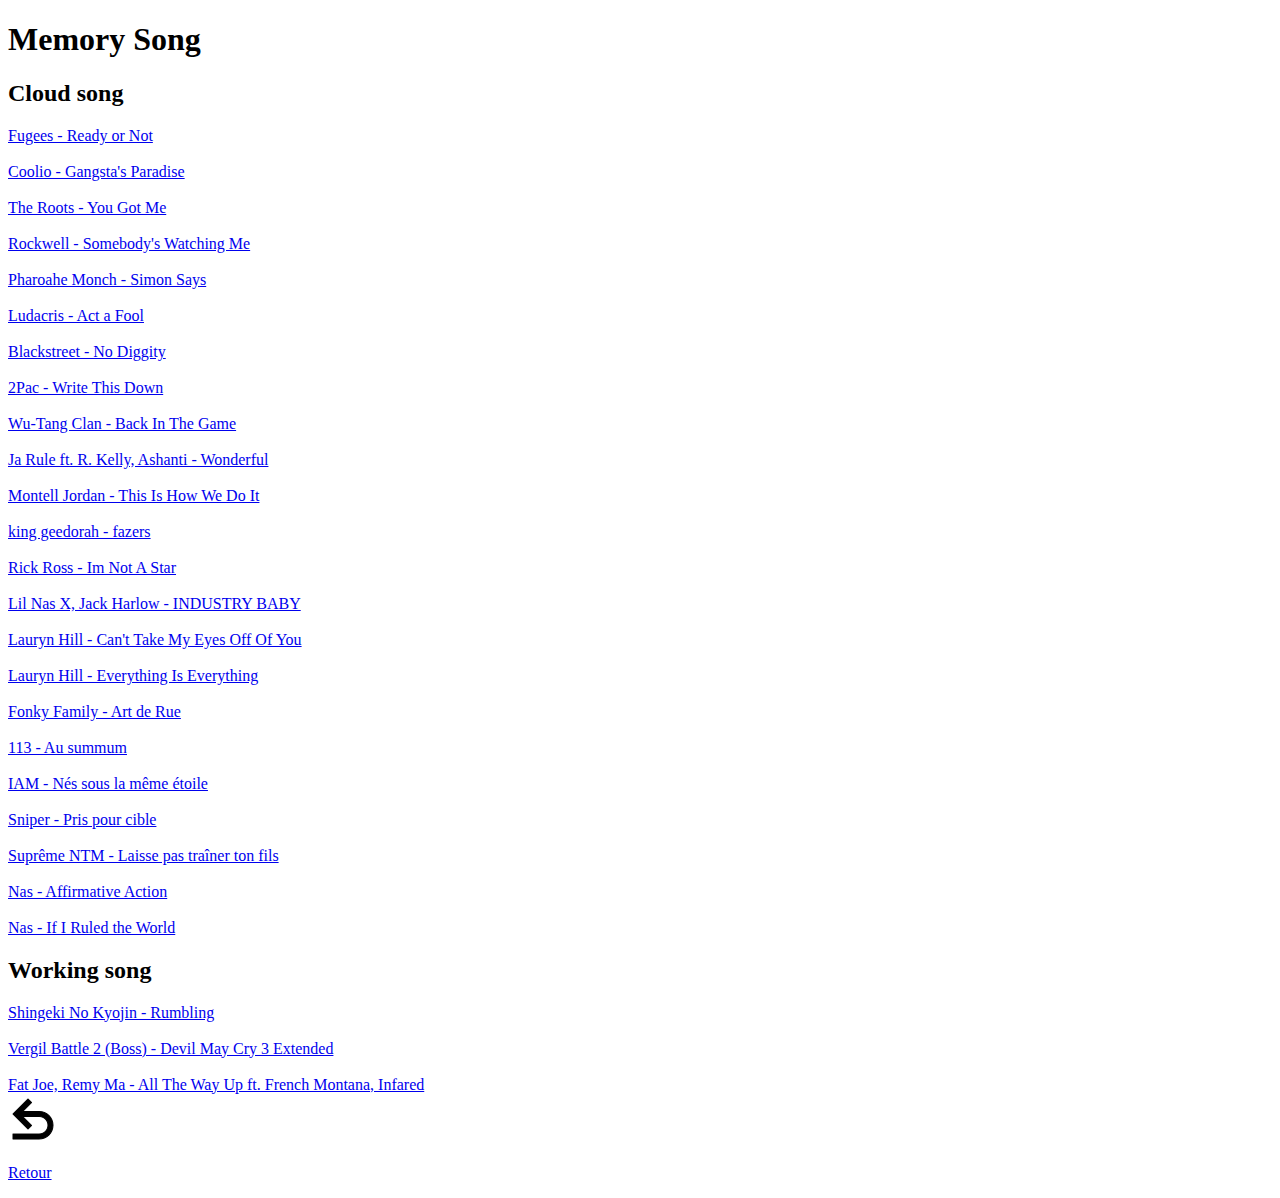
<file: zikHidden.html>
<!DOCTYPE html>
<html lang="en">
<head>
    <meta charset="UTF-8">
    <meta http-equiv="X-UA-Compatible" content="IE=edge">
    <meta name="viewport" content="width=device-width, initial-scale=1.0">
    <title>Hidden Song</title>
</head>
<body>
    <h1>Memory Song</h1>

    
    <h2>Cloud song</h2>
    <a href="https://www.youtube.com/watch?v=aIXyKmElvv8" target="_blank">Fugees - Ready or Not</a>
    <br>
    <br>
    <a href="https://www.youtube.com/watch?v=fPO76Jlnz6c" target="_blank">Coolio - Gangsta's Paradise</a>
    <br>
    <br>
    <a href="https://www.youtube.com/watch?v=nR-nB3_-kpg" target="_blank">The Roots - You Got Me</a>
    <br>
    <br>
    <a href="https://www.youtube.com/watch?v=pHS4IUP8dDw" target="_blank">Rockwell - Somebody's Watching Me</a>
    <br>
    <br>
    <a href="https://www.youtube.com/watch?v=52PHX4m07aI" target="_blank">Pharoahe Monch - Simon Says</a>
    <br>
    <br>
    <a href="https://www.youtube.com/watch?v=YvHbvnIttec" target="_blank">Ludacris - Act a Fool</a>
    <br>
    <br>
    <a href="https://www.youtube.com/watch?v=IRgNDaNfci4" target="_blank">Blackstreet - No Diggity</a>
    <br>
    <br>
    <a href="https://www.youtube.com/watch?v=pdEZSC_oN-Q" target="_blank">2Pac - Write This Down</a>
    <br>
    <br>
    <a href="https://www.youtube.com/watch?v=58HQeed8Vhg" target="_blank">Wu-Tang Clan - Back In The Game</a>
    <br>
    <br>
    <a href="https://www.youtube.com/watch?v=8NgA6bZUpcA" target="_blank">Ja Rule ft. R. Kelly, Ashanti - Wonderful</a>
    <br>
    <br>
    <a href="https://www.youtube.com/watch?v=8NgA6bZUpcA" target="_blank">Montell Jordan - This Is How We Do It</a>
    <br>
    <br>
    <a href="https://www.youtube.com/watch?v=LWN0vQpwcKM" target="_blank">king geedorah - fazers</a>
    <br>
    <br>
    <a href="https://www.youtube.com/watch?v=O9f9iEy1XqQ" target="_blank">Rick Ross - Im Not A Star</a>
    <br>
    <br>
    <a href="https://www.youtube.com/watch?v=HCq1OcAEAm0" target="_blank">Lil Nas X, Jack Harlow - INDUSTRY BABY</a>
    <br>
    <br>
    <a href="https://www.youtube.com/watch?v=wVzvXW9bo5U" target="_blank">Lauryn Hill - Can't Take My Eyes Off Of You</a>
    <br>
    <br>
    <a href="https://www.youtube.com/watch?v=i3_dOWYHS7I" target="_blank">Lauryn Hill - Everything Is Everything</a>
    <br>
    <br>
    <a href="https://www.youtube.com/watch?v=JQwxomwU1k4" target="_blank">Fonky Family - Art de Rue</a>
    <br>
    <br>
    <a href="https://www.youtube.com/watch?v=U_h2obefiEk" target="_blank">113 - Au summum</a>
    <br>
    <br>
    <a href="https://www.youtube.com/watch?v=rn_UjJN3YQU" target="_blank">IAM - Nés sous la même étoile</a>
    <br>
    <br>
    <a href="https://www.youtube.com/watch?v=LVUPOaDSjQQ" target="_blank">Sniper - Pris pour cible</a>
    <br>
    <br>
    <a href="https://www.youtube.com/watch?v=biYdUZXfz9I" target="_blank">Suprême NTM - Laisse pas traîner ton fils</a>
    <br>
    <br>
    <a href="https://www.youtube.com/watch?v=1c8Hl12hLuc" target="_blank">Nas - Affirmative Action</a>
    <br>
    <br>
    <a href="https://www.youtube.com/watch?v=-8dyp89uWxA" target="_blank">Nas - If I Ruled the World</a>

    <h2>Working song</h2>
    <a href="https://www.youtube.com/watch?v=tCUUcrtfyuU&t=1285s" target="_blank">Shingeki No Kyojin - Rumbling </a>
    <br>
    <br>
    <a href="https://www.youtube.com/watch?v=l_kB97VrKBA" target="_blank">Vergil Battle 2 (Boss) - Devil May Cry 3 Extended</a>
    <br>
    <br>
    <a href="https://www.youtube.com/watch?v=bY4_4WZqOa0" target="_blank">Fat Joe, Remy Ma - All The Way Up ft. French Montana, Infared</a>
</body>
<footer>
    <a href="index.html">
        <div class="iconeSong">
            <img src="img/back.png" alt="user" />
            <p class="btnBack">Retour</p>
        </div>
    </a>
</footer>
</html>
</file>
<file: table.css>
*, ::before, ::after {
    box-sizing: border-box;
    margin: 0; 
    padding: 0;
}

.marge {
    margin-left: 2em;
}

body {
    padding: 20px;
    font-family: Arial, Helvetica, sans-serif;
    background: #fff;
    display: flex;
    justify-content: center;
    align-items: center;
}

.table-style  {
    border-collapse: collapse;
    box-shadow: 0 5px 50px rgba(0,0,0,0.15);
    cursor: pointer;
    margin: 0px auto;
    border: 2px solid midnightblue;
}

thead tr {
    background-color: midnightblue;
    color: #fff;
    text-align: left;
}

th, td {
    padding: 15px 20px;
    text-align: center;
}

tbody tr, td, th {
    border: 1px solid #ddd;
}

tbody tr:nth-child(even){
    background-color: #f3f3f3;
}

#liens {
    margin: 0 auto;
}

@media (max-width: 550px) {
  body {
    padding: 0px;
    justify-content: start;
  }
  .table-style  {
    width: 100%;
    margin: 0px;
    font-size: 10px;
  }
  th, td {
    padding: 10px 7px;
}

}
</file>
